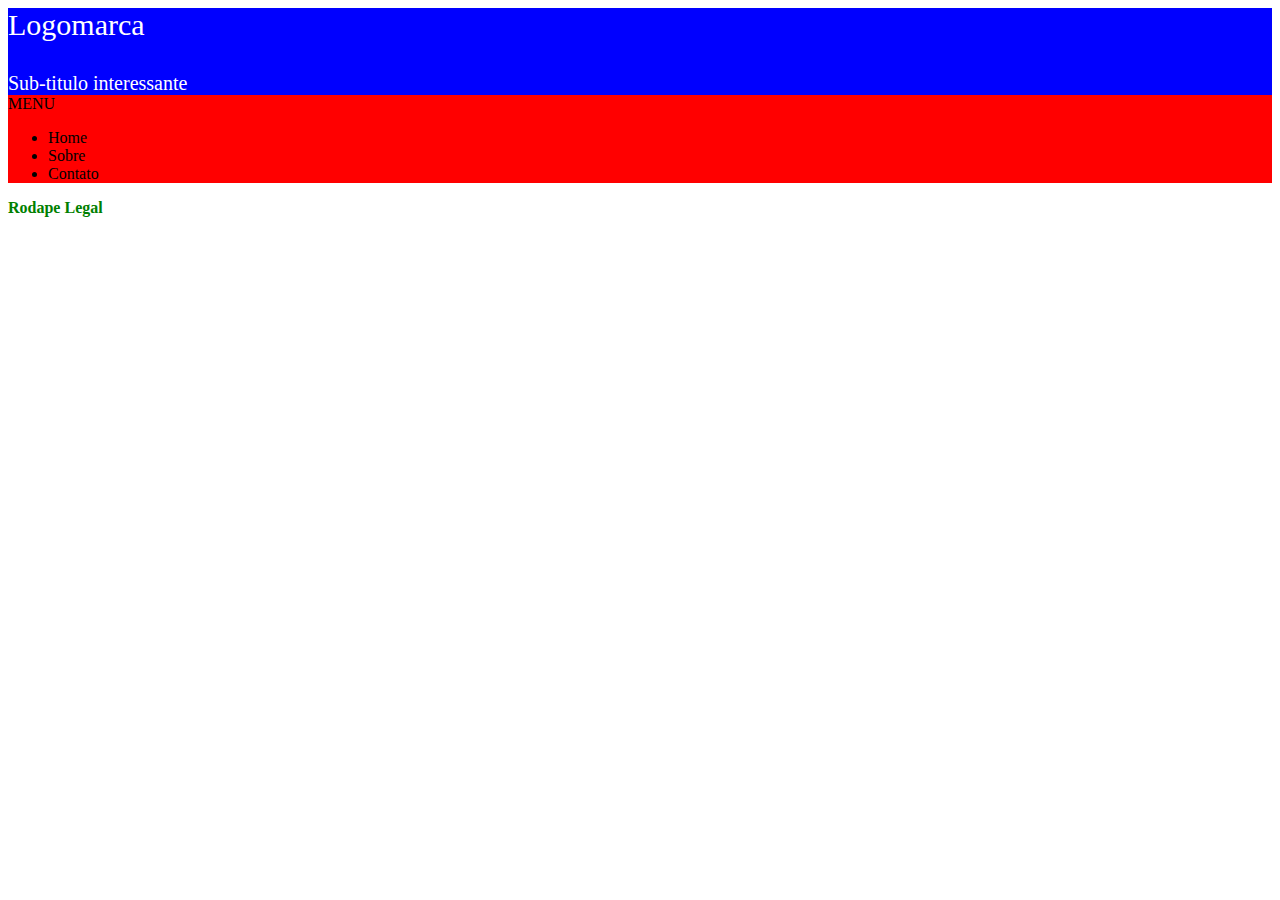
<file: Exercicio 01 - Seletores/index.html>
<html>
	<head>
		<meta charset='utf-8'>
    	<meta http-equiv='X-UA-Compatible' content='IE=edge'>	
		<title>Exercicio 01 - Seletores</title>
		<meta name="author" content="Thalysson Borges">
		<meta name="description" content="Exercício sobre como aplicar seletores">
		<meta name="keywords" content="HTML/CSS">
		<meta name='viewport' content='width=device-width, initial-scale=1'>
		<link rel="stylesheet" type="text/css" href="style.css"/>
	</head>
	<body>

		<div class="header">

			<p>Logomarca</p>

			<span>Sub-titulo interessante</span>

		</div>

		<div>
			<span>MENU</span>

			<ul>
				<li>Home</li>
				<li>Sobre</li>
				<li>Contato</li>
			</ul>
		</div>

		<div>
			<strong>Rodape Legal</strong>
		</div>


	</body>
</html>
</file>
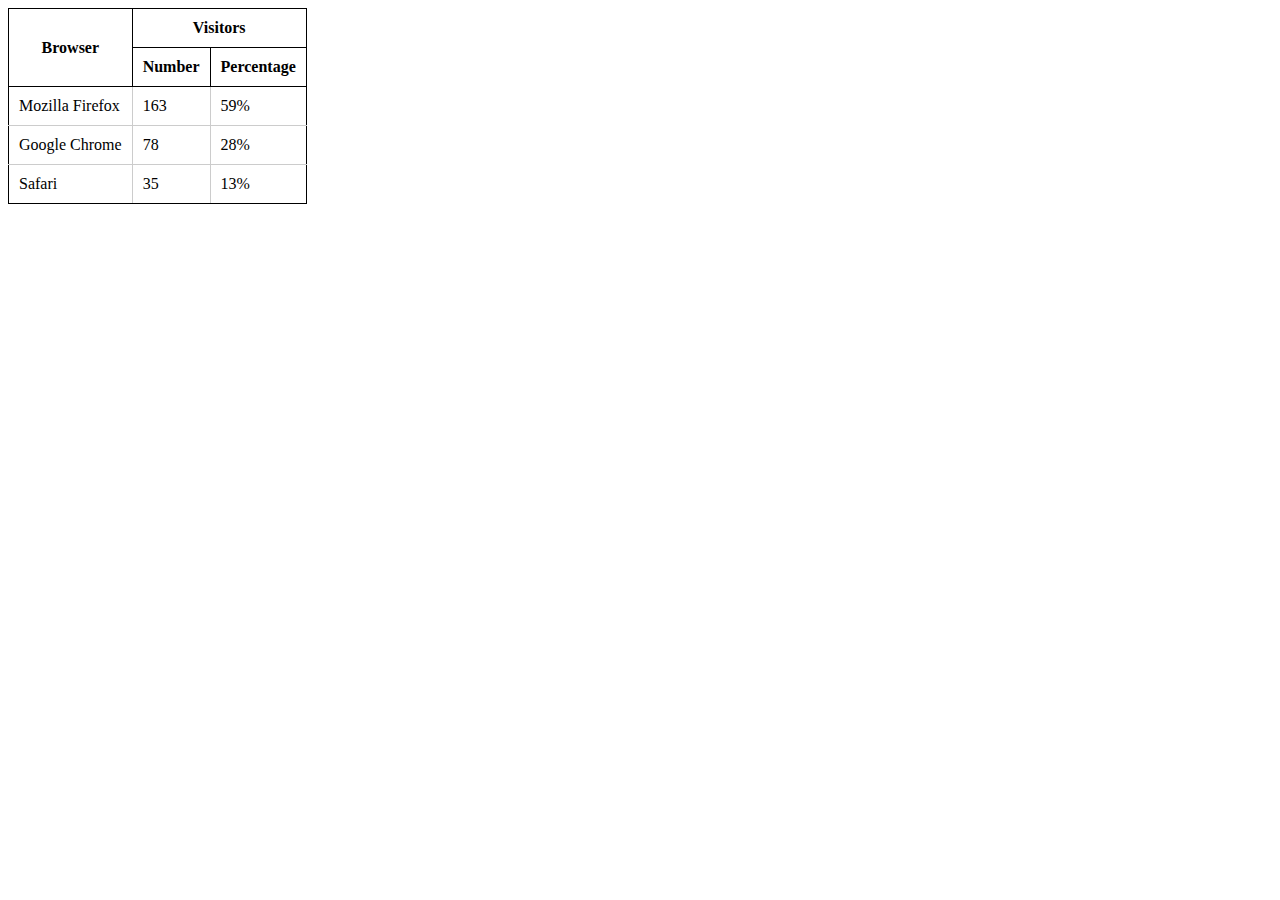
<file: HTML e CSS/Exercicio 02 - Tabela intermediaria/index.html>
<!DOCTYPE html>
<html>
<head>
    <meta charset='utf-8'>
    <meta http-equiv='X-UA-Compatible' content='IE=edge'>	
    <title>Exercicio 02 - Tabela Intermediária</title>
    <meta name="author" content="Thalysson Borges">
    <meta name="description" content="criando uma tabela intermediária como exercício">
    <meta name="keywords" content="HTML/CSS">
    <meta name='viewport' content='width=device-width, initial-scale=1'>
    <link rel='stylesheet' type='text/css' media='screen' href='style.css'>
</head>
<body>
    <!--Exercicio para criar uma tabela intermediária-->
    <table>
        <tr>
            <th rowspan="2">Browser</th>
            <th colspan="2">Visitors</th>
            <tr>
                <th>Number</th>
                <th>Percentage</th>
            </tr>
            <tr>
                <td class="coluna-externa-esquerda">Mozilla Firefox</td>
                <td>163</td>
                <td class="coluna-externa-direita">59%</td>
            </tr>
            <tr>
                <td class="coluna-externa-esquerda">Google Chrome</td>
                <td>78</td>
                <td class="coluna-externa-direita">28%</td>
            </tr>
            <tr>
                <td class="coluna-externa-esquerda coluna-externa-baixo">Safari</td>
                <td class="coluna-externa-baixo">35</td>
                <td class="coluna-externa-direita coluna-externa-baixo">13%</td>
            </tr>
        </tr>
        

    </table>
    
</body>
</html>
</file>
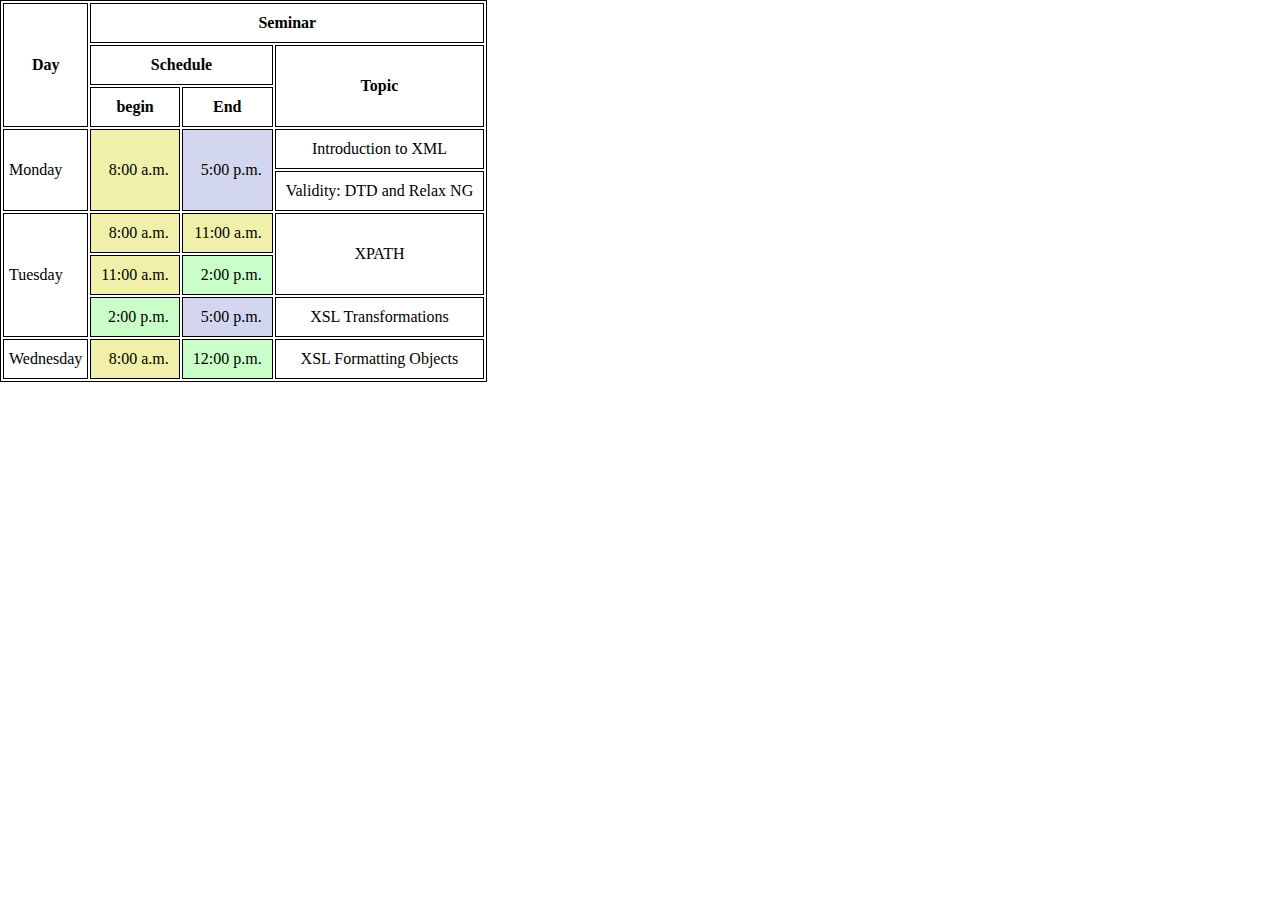
<file: HTML e CSS/Exercicio 03 - Tabela complexa/index.html>
<!DOCTYPE html>
<html>
<head>
    <meta charset='utf-8'>
    <meta http-equiv='X-UA-Compatible' content='IE=edge'>	
    <title>Exercicio 03 - Tabela Complexa</title>
    <meta name="author" content="Thalysson Borges">
    <meta name="description" content="criando uma tabela complexa como exercício">
    <meta name="keywords" content="HTML/CSS">
    <meta name='viewport' content='width=device-width, initial-scale=1'>
    <link rel='stylesheet' type='text/css' media='screen' href='style.css'>
</head>
<body>
    <table>
        <tr>
            <th rowspan="3">Day</th>
            <th colspan="3">Seminar</th>
        </tr>
        <tr>
            <th colspan="2">Schedule</th>
            <th rowspan="2">Topic</th>
        </tr>
        <tr>
            <th>begin</th>
            <th>End</th>
        </tr>
        <!--Monday-->
        <tr>
            <td rowspan="2" class="dias">Monday</td>
            <td rowspan="2" class="horario1-amarelo">8:00 a.m.</td>
            <td rowspan="2" class="horario3-roxo">5:00 p.m.</td>
            <td>Introduction to XML</td>
            <tr>
                <td>Validity: DTD and Relax NG</td>
            </tr>
        </tr>
        <!--Tuesday-->
        <tr>
            <td rowspan="3" class="dias">Tuesday</td>
            <td class="horario1-amarelo">8:00 a.m.</td>
            <td class="horario1-amarelo">11:00 a.m.</td>
            <td rowspan="2">XPATH</td>
            <tr>
                <td class="horario1-amarelo">11:00 a.m.</td>
                <td class="horario2-verde">2:00 p.m.</td>
            </tr>
            <tr>
                <td class="horario2-verde">2:00 p.m.</td>
                <td class="horario3-roxo">5:00 p.m.</td>
                <td rowspan="1">XSL Transformations</td>
            </tr>
        </tr>
        <!--Wednesday-->
        <tr>
            <td class="dias">Wednesday</td>
            <td class="horario1-amarelo">8:00 a.m.</td>
            <td class="horario2-verde">12:00 p.m.</td>
            <td>XSL Formatting Objects</td>
        </tr>
    </table>
</body>
</html>
</file>
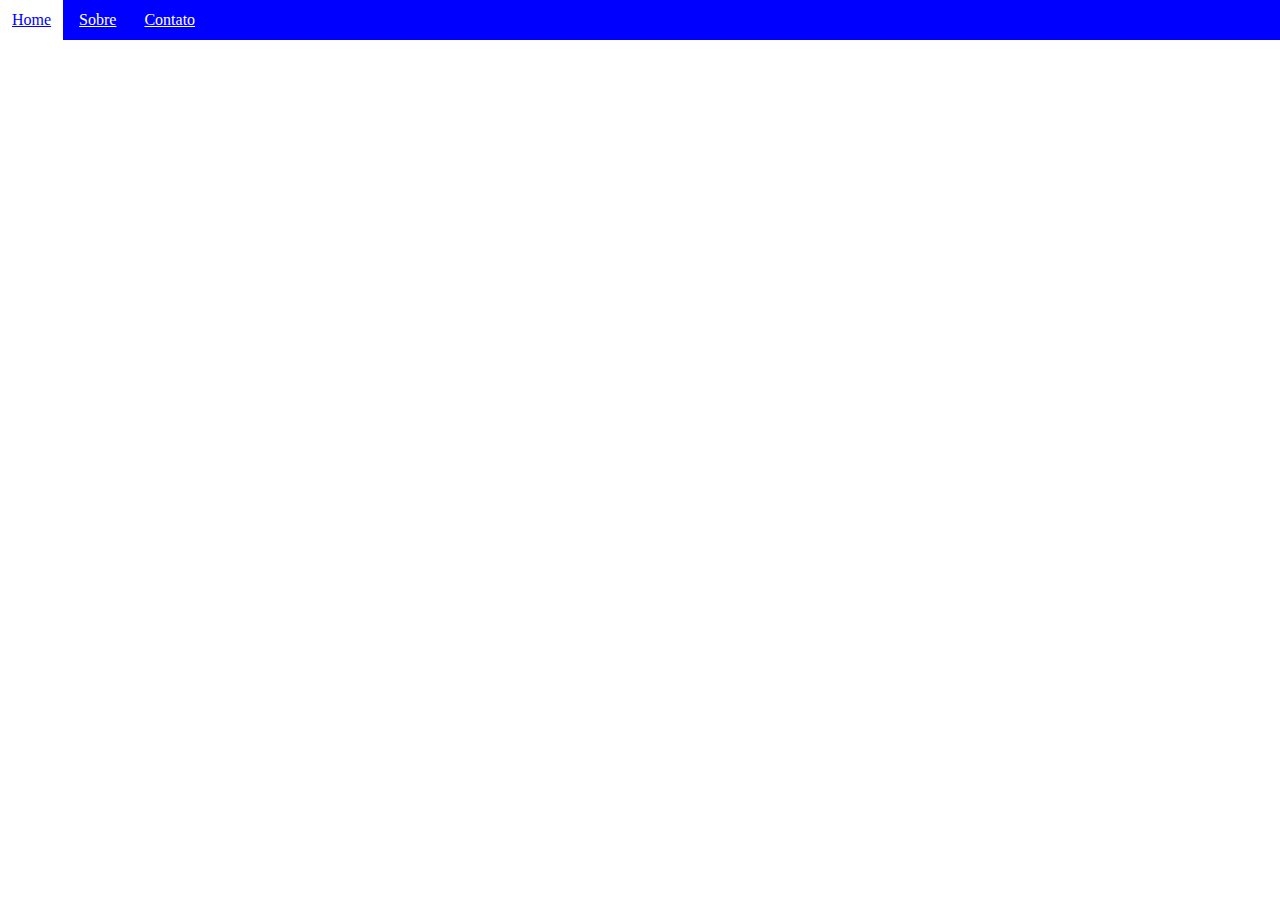
<file: HTML e CSS/Exercicio 04 - Menu simples/index.html>
<!DOCTYPE html>
<html>
<head>
    <meta charset='utf-8'>
    <meta http-equiv='X-UA-Compatible' content='IE=edge'>	
    <title>Exercicio 04 - Menu Simples</title>
    <meta name="author" content="Thalysson Borges">
    <meta name="description" content="criando um menu simples como exercício">
    <meta name="keywords" content="HTML/CSS">
    <meta name='viewport' content='width=device-width, initial-scale=1'>
    <link rel='stylesheet' type='text/css' href='style.css'>
    
</head>
<body>
    <div>
        <a href="#">Home</a>
        <a href="#">Sobre</a>
        <a href="#">Contato</a>
    </div>
        
</body>
</html>
</file>
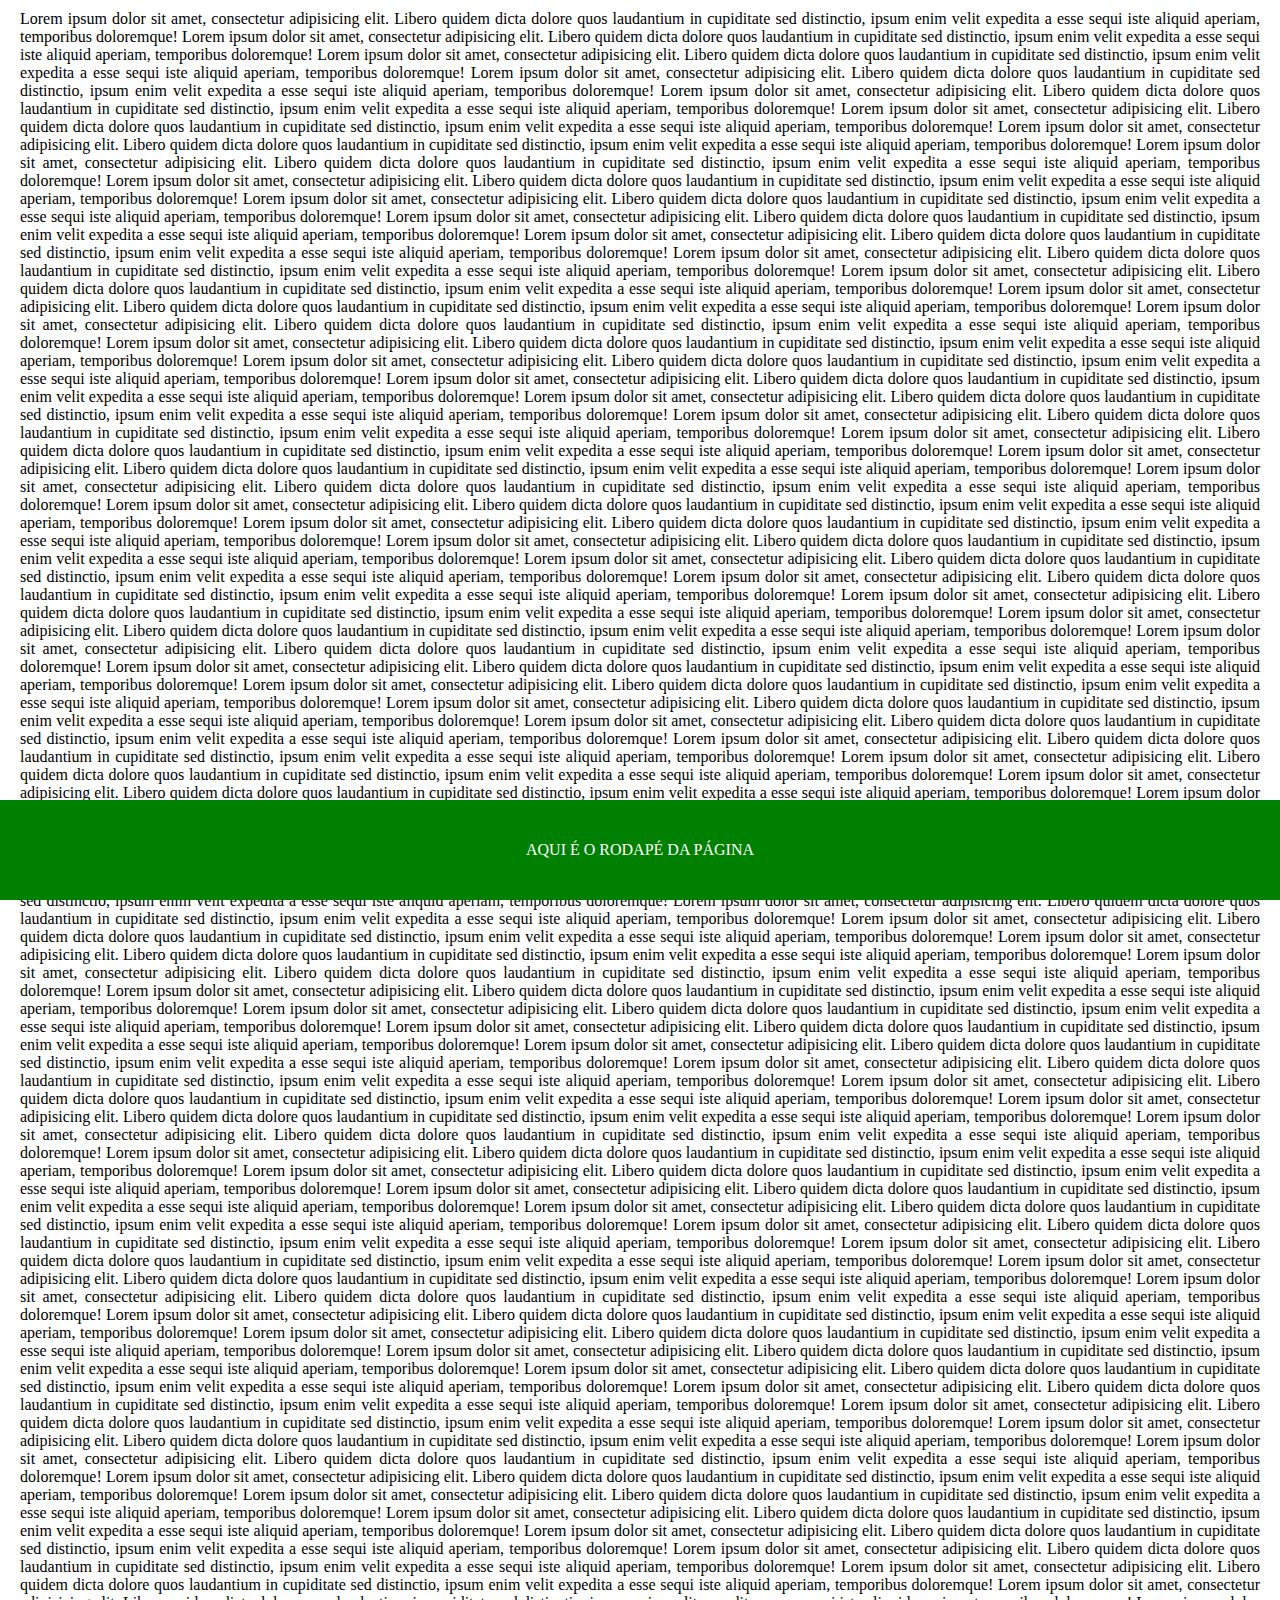
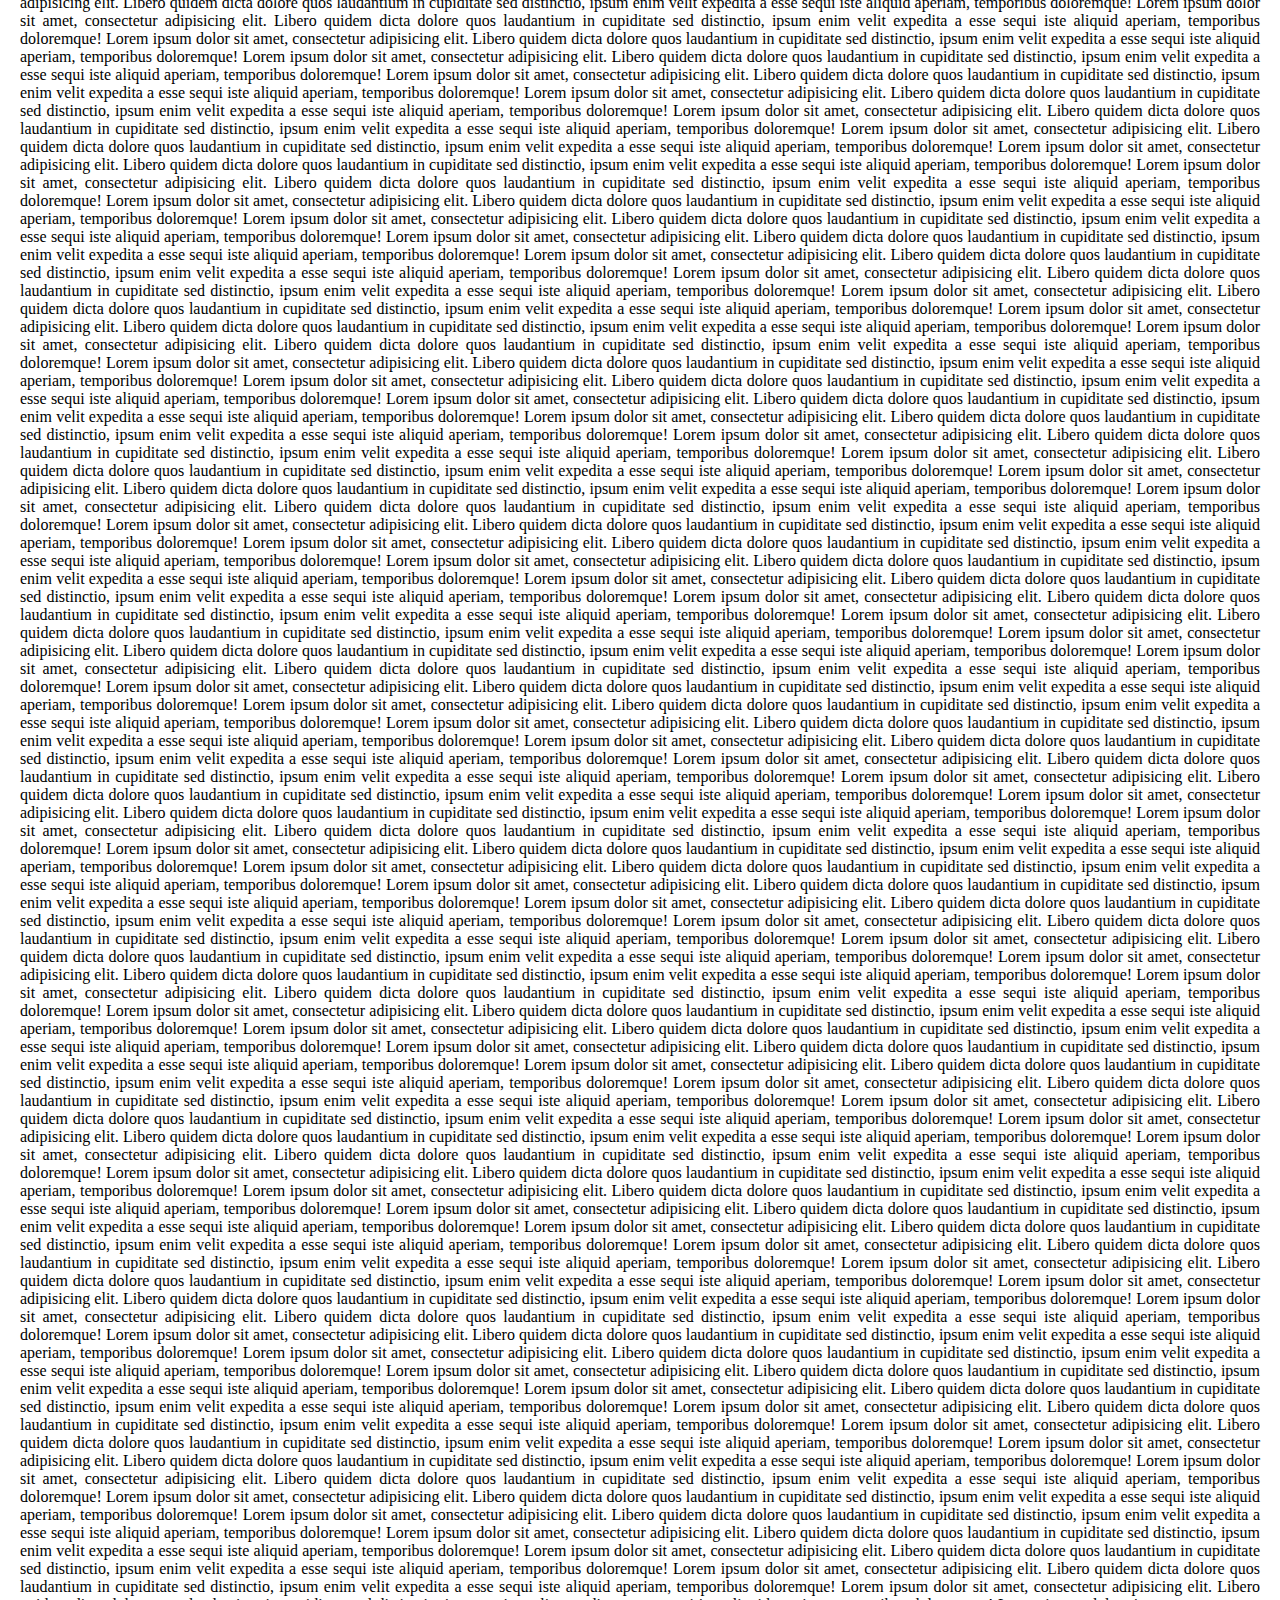
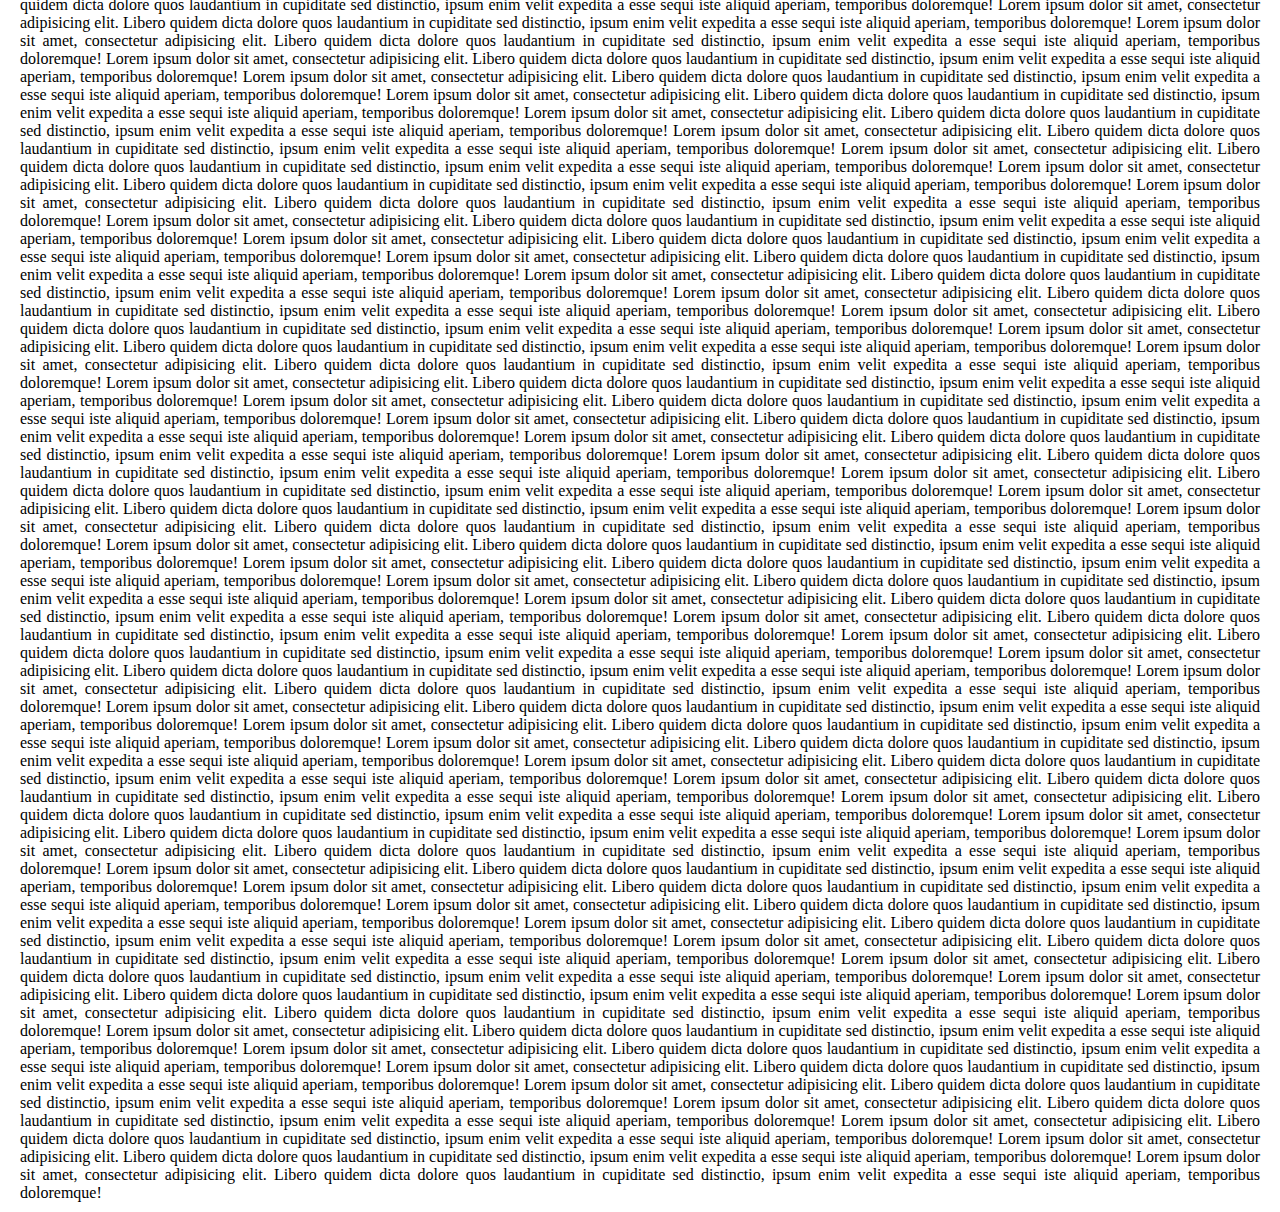
<file: HTML e CSS/Exercicio 05 - Rodapé Fixo/index.html>
<!DOCTYPE html>
<html>
<head>
    <meta charset='utf-8'>
    <meta http-equiv='X-UA-Compatible' content='IE=edge'>	
    <title>Exercicio 06 - Rodapé Fixo</title>
    <meta name="author" content="Thalysson Borges">
    <meta name="description" content="criando um rodapé fixo como exercício">
    <meta name="keywords" content="HTML/CSS">
    <meta name='viewport' content='width=device-width, initial-scale=1'>
    <link rel='stylesheet' type='text/css' media='screen' href='style.css'>
</head>
<body>
    <main>
        <p>
            Lorem ipsum dolor sit amet, consectetur adipisicing elit. Libero quidem dicta dolore quos laudantium in cupiditate sed distinctio, ipsum enim velit expedita a esse sequi iste aliquid aperiam, temporibus doloremque!
            Lorem ipsum dolor sit amet, consectetur adipisicing elit. Libero quidem dicta dolore quos laudantium in cupiditate sed distinctio, ipsum enim velit expedita a esse sequi iste aliquid aperiam, temporibus doloremque!
            Lorem ipsum dolor sit amet, consectetur adipisicing elit. Libero quidem dicta dolore quos laudantium in cupiditate sed distinctio, ipsum enim velit expedita a esse sequi iste aliquid aperiam, temporibus doloremque!
            Lorem ipsum dolor sit amet, consectetur adipisicing elit. Libero quidem dicta dolore quos laudantium in cupiditate sed distinctio, ipsum enim velit expedita a esse sequi iste aliquid aperiam, temporibus doloremque!
            Lorem ipsum dolor sit amet, consectetur adipisicing elit. Libero quidem dicta dolore quos laudantium in cupiditate sed distinctio, ipsum enim velit expedita a esse sequi iste aliquid aperiam, temporibus doloremque!
            Lorem ipsum dolor sit amet, consectetur adipisicing elit. Libero quidem dicta dolore quos laudantium in cupiditate sed distinctio, ipsum enim velit expedita a esse sequi iste aliquid aperiam, temporibus doloremque!
            Lorem ipsum dolor sit amet, consectetur adipisicing elit. Libero quidem dicta dolore quos laudantium in cupiditate sed distinctio, ipsum enim velit expedita a esse sequi iste aliquid aperiam, temporibus doloremque!
            Lorem ipsum dolor sit amet, consectetur adipisicing elit. Libero quidem dicta dolore quos laudantium in cupiditate sed distinctio, ipsum enim velit expedita a esse sequi iste aliquid aperiam, temporibus doloremque!
            Lorem ipsum dolor sit amet, consectetur adipisicing elit. Libero quidem dicta dolore quos laudantium in cupiditate sed distinctio, ipsum enim velit expedita a esse sequi iste aliquid aperiam, temporibus doloremque!
            Lorem ipsum dolor sit amet, consectetur adipisicing elit. Libero quidem dicta dolore quos laudantium in cupiditate sed distinctio, ipsum enim velit expedita a esse sequi iste aliquid aperiam, temporibus doloremque!
            Lorem ipsum dolor sit amet, consectetur adipisicing elit. Libero quidem dicta dolore quos laudantium in cupiditate sed distinctio, ipsum enim velit expedita a esse sequi iste aliquid aperiam, temporibus doloremque!
            Lorem ipsum dolor sit amet, consectetur adipisicing elit. Libero quidem dicta dolore quos laudantium in cupiditate sed distinctio, ipsum enim velit expedita a esse sequi iste aliquid aperiam, temporibus doloremque!
            Lorem ipsum dolor sit amet, consectetur adipisicing elit. Libero quidem dicta dolore quos laudantium in cupiditate sed distinctio, ipsum enim velit expedita a esse sequi iste aliquid aperiam, temporibus doloremque!
            Lorem ipsum dolor sit amet, consectetur adipisicing elit. Libero quidem dicta dolore quos laudantium in cupiditate sed distinctio, ipsum enim velit expedita a esse sequi iste aliquid aperiam, temporibus doloremque!
            Lorem ipsum dolor sit amet, consectetur adipisicing elit. Libero quidem dicta dolore quos laudantium in cupiditate sed distinctio, ipsum enim velit expedita a esse sequi iste aliquid aperiam, temporibus doloremque!
            Lorem ipsum dolor sit amet, consectetur adipisicing elit. Libero quidem dicta dolore quos laudantium in cupiditate sed distinctio, ipsum enim velit expedita a esse sequi iste aliquid aperiam, temporibus doloremque!
            Lorem ipsum dolor sit amet, consectetur adipisicing elit. Libero quidem dicta dolore quos laudantium in cupiditate sed distinctio, ipsum enim velit expedita a esse sequi iste aliquid aperiam, temporibus doloremque!
            Lorem ipsum dolor sit amet, consectetur adipisicing elit. Libero quidem dicta dolore quos laudantium in cupiditate sed distinctio, ipsum enim velit expedita a esse sequi iste aliquid aperiam, temporibus doloremque!
            Lorem ipsum dolor sit amet, consectetur adipisicing elit. Libero quidem dicta dolore quos laudantium in cupiditate sed distinctio, ipsum enim velit expedita a esse sequi iste aliquid aperiam, temporibus doloremque!
            Lorem ipsum dolor sit amet, consectetur adipisicing elit. Libero quidem dicta dolore quos laudantium in cupiditate sed distinctio, ipsum enim velit expedita a esse sequi iste aliquid aperiam, temporibus doloremque!
            Lorem ipsum dolor sit amet, consectetur adipisicing elit. Libero quidem dicta dolore quos laudantium in cupiditate sed distinctio, ipsum enim velit expedita a esse sequi iste aliquid aperiam, temporibus doloremque!
            Lorem ipsum dolor sit amet, consectetur adipisicing elit. Libero quidem dicta dolore quos laudantium in cupiditate sed distinctio, ipsum enim velit expedita a esse sequi iste aliquid aperiam, temporibus doloremque!
            Lorem ipsum dolor sit amet, consectetur adipisicing elit. Libero quidem dicta dolore quos laudantium in cupiditate sed distinctio, ipsum enim velit expedita a esse sequi iste aliquid aperiam, temporibus doloremque!
            Lorem ipsum dolor sit amet, consectetur adipisicing elit. Libero quidem dicta dolore quos laudantium in cupiditate sed distinctio, ipsum enim velit expedita a esse sequi iste aliquid aperiam, temporibus doloremque!
            Lorem ipsum dolor sit amet, consectetur adipisicing elit. Libero quidem dicta dolore quos laudantium in cupiditate sed distinctio, ipsum enim velit expedita a esse sequi iste aliquid aperiam, temporibus doloremque!
            Lorem ipsum dolor sit amet, consectetur adipisicing elit. Libero quidem dicta dolore quos laudantium in cupiditate sed distinctio, ipsum enim velit expedita a esse sequi iste aliquid aperiam, temporibus doloremque!
            Lorem ipsum dolor sit amet, consectetur adipisicing elit. Libero quidem dicta dolore quos laudantium in cupiditate sed distinctio, ipsum enim velit expedita a esse sequi iste aliquid aperiam, temporibus doloremque!
            Lorem ipsum dolor sit amet, consectetur adipisicing elit. Libero quidem dicta dolore quos laudantium in cupiditate sed distinctio, ipsum enim velit expedita a esse sequi iste aliquid aperiam, temporibus doloremque!
            Lorem ipsum dolor sit amet, consectetur adipisicing elit. Libero quidem dicta dolore quos laudantium in cupiditate sed distinctio, ipsum enim velit expedita a esse sequi iste aliquid aperiam, temporibus doloremque!
            Lorem ipsum dolor sit amet, consectetur adipisicing elit. Libero quidem dicta dolore quos laudantium in cupiditate sed distinctio, ipsum enim velit expedita a esse sequi iste aliquid aperiam, temporibus doloremque!
            Lorem ipsum dolor sit amet, consectetur adipisicing elit. Libero quidem dicta dolore quos laudantium in cupiditate sed distinctio, ipsum enim velit expedita a esse sequi iste aliquid aperiam, temporibus doloremque!
            Lorem ipsum dolor sit amet, consectetur adipisicing elit. Libero quidem dicta dolore quos laudantium in cupiditate sed distinctio, ipsum enim velit expedita a esse sequi iste aliquid aperiam, temporibus doloremque!
            Lorem ipsum dolor sit amet, consectetur adipisicing elit. Libero quidem dicta dolore quos laudantium in cupiditate sed distinctio, ipsum enim velit expedita a esse sequi iste aliquid aperiam, temporibus doloremque!
            Lorem ipsum dolor sit amet, consectetur adipisicing elit. Libero quidem dicta dolore quos laudantium in cupiditate sed distinctio, ipsum enim velit expedita a esse sequi iste aliquid aperiam, temporibus doloremque!
            Lorem ipsum dolor sit amet, consectetur adipisicing elit. Libero quidem dicta dolore quos laudantium in cupiditate sed distinctio, ipsum enim velit expedita a esse sequi iste aliquid aperiam, temporibus doloremque!
            Lorem ipsum dolor sit amet, consectetur adipisicing elit. Libero quidem dicta dolore quos laudantium in cupiditate sed distinctio, ipsum enim velit expedita a esse sequi iste aliquid aperiam, temporibus doloremque!
            Lorem ipsum dolor sit amet, consectetur adipisicing elit. Libero quidem dicta dolore quos laudantium in cupiditate sed distinctio, ipsum enim velit expedita a esse sequi iste aliquid aperiam, temporibus doloremque!
            Lorem ipsum dolor sit amet, consectetur adipisicing elit. Libero quidem dicta dolore quos laudantium in cupiditate sed distinctio, ipsum enim velit expedita a esse sequi iste aliquid aperiam, temporibus doloremque!
            Lorem ipsum dolor sit amet, consectetur adipisicing elit. Libero quidem dicta dolore quos laudantium in cupiditate sed distinctio, ipsum enim velit expedita a esse sequi iste aliquid aperiam, temporibus doloremque!
            Lorem ipsum dolor sit amet, consectetur adipisicing elit. Libero quidem dicta dolore quos laudantium in cupiditate sed distinctio, ipsum enim velit expedita a esse sequi iste aliquid aperiam, temporibus doloremque!
            Lorem ipsum dolor sit amet, consectetur adipisicing elit. Libero quidem dicta dolore quos laudantium in cupiditate sed distinctio, ipsum enim velit expedita a esse sequi iste aliquid aperiam, temporibus doloremque!
            Lorem ipsum dolor sit amet, consectetur adipisicing elit. Libero quidem dicta dolore quos laudantium in cupiditate sed distinctio, ipsum enim velit expedita a esse sequi iste aliquid aperiam, temporibus doloremque!
            Lorem ipsum dolor sit amet, consectetur adipisicing elit. Libero quidem dicta dolore quos laudantium in cupiditate sed distinctio, ipsum enim velit expedita a esse sequi iste aliquid aperiam, temporibus doloremque!
            Lorem ipsum dolor sit amet, consectetur adipisicing elit. Libero quidem dicta dolore quos laudantium in cupiditate sed distinctio, ipsum enim velit expedita a esse sequi iste aliquid aperiam, temporibus doloremque!
            Lorem ipsum dolor sit amet, consectetur adipisicing elit. Libero quidem dicta dolore quos laudantium in cupiditate sed distinctio, ipsum enim velit expedita a esse sequi iste aliquid aperiam, temporibus doloremque!
            Lorem ipsum dolor sit amet, consectetur adipisicing elit. Libero quidem dicta dolore quos laudantium in cupiditate sed distinctio, ipsum enim velit expedita a esse sequi iste aliquid aperiam, temporibus doloremque!
            Lorem ipsum dolor sit amet, consectetur adipisicing elit. Libero quidem dicta dolore quos laudantium in cupiditate sed distinctio, ipsum enim velit expedita a esse sequi iste aliquid aperiam, temporibus doloremque!
            Lorem ipsum dolor sit amet, consectetur adipisicing elit. Libero quidem dicta dolore quos laudantium in cupiditate sed distinctio, ipsum enim velit expedita a esse sequi iste aliquid aperiam, temporibus doloremque!
            Lorem ipsum dolor sit amet, consectetur adipisicing elit. Libero quidem dicta dolore quos laudantium in cupiditate sed distinctio, ipsum enim velit expedita a esse sequi iste aliquid aperiam, temporibus doloremque!
            Lorem ipsum dolor sit amet, consectetur adipisicing elit. Libero quidem dicta dolore quos laudantium in cupiditate sed distinctio, ipsum enim velit expedita a esse sequi iste aliquid aperiam, temporibus doloremque!
            Lorem ipsum dolor sit amet, consectetur adipisicing elit. Libero quidem dicta dolore quos laudantium in cupiditate sed distinctio, ipsum enim velit expedita a esse sequi iste aliquid aperiam, temporibus doloremque!
            Lorem ipsum dolor sit amet, consectetur adipisicing elit. Libero quidem dicta dolore quos laudantium in cupiditate sed distinctio, ipsum enim velit expedita a esse sequi iste aliquid aperiam, temporibus doloremque!
            Lorem ipsum dolor sit amet, consectetur adipisicing elit. Libero quidem dicta dolore quos laudantium in cupiditate sed distinctio, ipsum enim velit expedita a esse sequi iste aliquid aperiam, temporibus doloremque!
            Lorem ipsum dolor sit amet, consectetur adipisicing elit. Libero quidem dicta dolore quos laudantium in cupiditate sed distinctio, ipsum enim velit expedita a esse sequi iste aliquid aperiam, temporibus doloremque!
            Lorem ipsum dolor sit amet, consectetur adipisicing elit. Libero quidem dicta dolore quos laudantium in cupiditate sed distinctio, ipsum enim velit expedita a esse sequi iste aliquid aperiam, temporibus doloremque!
            Lorem ipsum dolor sit amet, consectetur adipisicing elit. Libero quidem dicta dolore quos laudantium in cupiditate sed distinctio, ipsum enim velit expedita a esse sequi iste aliquid aperiam, temporibus doloremque!
            Lorem ipsum dolor sit amet, consectetur adipisicing elit. Libero quidem dicta dolore quos laudantium in cupiditate sed distinctio, ipsum enim velit expedita a esse sequi iste aliquid aperiam, temporibus doloremque!
            Lorem ipsum dolor sit amet, consectetur adipisicing elit. Libero quidem dicta dolore quos laudantium in cupiditate sed distinctio, ipsum enim velit expedita a esse sequi iste aliquid aperiam, temporibus doloremque!
            Lorem ipsum dolor sit amet, consectetur adipisicing elit. Libero quidem dicta dolore quos laudantium in cupiditate sed distinctio, ipsum enim velit expedita a esse sequi iste aliquid aperiam, temporibus doloremque!
            Lorem ipsum dolor sit amet, consectetur adipisicing elit. Libero quidem dicta dolore quos laudantium in cupiditate sed distinctio, ipsum enim velit expedita a esse sequi iste aliquid aperiam, temporibus doloremque!
            Lorem ipsum dolor sit amet, consectetur adipisicing elit. Libero quidem dicta dolore quos laudantium in cupiditate sed distinctio, ipsum enim velit expedita a esse sequi iste aliquid aperiam, temporibus doloremque!
            Lorem ipsum dolor sit amet, consectetur adipisicing elit. Libero quidem dicta dolore quos laudantium in cupiditate sed distinctio, ipsum enim velit expedita a esse sequi iste aliquid aperiam, temporibus doloremque!
            Lorem ipsum dolor sit amet, consectetur adipisicing elit. Libero quidem dicta dolore quos laudantium in cupiditate sed distinctio, ipsum enim velit expedita a esse sequi iste aliquid aperiam, temporibus doloremque!
            Lorem ipsum dolor sit amet, consectetur adipisicing elit. Libero quidem dicta dolore quos laudantium in cupiditate sed distinctio, ipsum enim velit expedita a esse sequi iste aliquid aperiam, temporibus doloremque!
            Lorem ipsum dolor sit amet, consectetur adipisicing elit. Libero quidem dicta dolore quos laudantium in cupiditate sed distinctio, ipsum enim velit expedita a esse sequi iste aliquid aperiam, temporibus doloremque!
            Lorem ipsum dolor sit amet, consectetur adipisicing elit. Libero quidem dicta dolore quos laudantium in cupiditate sed distinctio, ipsum enim velit expedita a esse sequi iste aliquid aperiam, temporibus doloremque!
            Lorem ipsum dolor sit amet, consectetur adipisicing elit. Libero quidem dicta dolore quos laudantium in cupiditate sed distinctio, ipsum enim velit expedita a esse sequi iste aliquid aperiam, temporibus doloremque!
            Lorem ipsum dolor sit amet, consectetur adipisicing elit. Libero quidem dicta dolore quos laudantium in cupiditate sed distinctio, ipsum enim velit expedita a esse sequi iste aliquid aperiam, temporibus doloremque!
            Lorem ipsum dolor sit amet, consectetur adipisicing elit. Libero quidem dicta dolore quos laudantium in cupiditate sed distinctio, ipsum enim velit expedita a esse sequi iste aliquid aperiam, temporibus doloremque!
            Lorem ipsum dolor sit amet, consectetur adipisicing elit. Libero quidem dicta dolore quos laudantium in cupiditate sed distinctio, ipsum enim velit expedita a esse sequi iste aliquid aperiam, temporibus doloremque!
            Lorem ipsum dolor sit amet, consectetur adipisicing elit. Libero quidem dicta dolore quos laudantium in cupiditate sed distinctio, ipsum enim velit expedita a esse sequi iste aliquid aperiam, temporibus doloremque!
            Lorem ipsum dolor sit amet, consectetur adipisicing elit. Libero quidem dicta dolore quos laudantium in cupiditate sed distinctio, ipsum enim velit expedita a esse sequi iste aliquid aperiam, temporibus doloremque!
            Lorem ipsum dolor sit amet, consectetur adipisicing elit. Libero quidem dicta dolore quos laudantium in cupiditate sed distinctio, ipsum enim velit expedita a esse sequi iste aliquid aperiam, temporibus doloremque!
            Lorem ipsum dolor sit amet, consectetur adipisicing elit. Libero quidem dicta dolore quos laudantium in cupiditate sed distinctio, ipsum enim velit expedita a esse sequi iste aliquid aperiam, temporibus doloremque!
            Lorem ipsum dolor sit amet, consectetur adipisicing elit. Libero quidem dicta dolore quos laudantium in cupiditate sed distinctio, ipsum enim velit expedita a esse sequi iste aliquid aperiam, temporibus doloremque!
            Lorem ipsum dolor sit amet, consectetur adipisicing elit. Libero quidem dicta dolore quos laudantium in cupiditate sed distinctio, ipsum enim velit expedita a esse sequi iste aliquid aperiam, temporibus doloremque!
            Lorem ipsum dolor sit amet, consectetur adipisicing elit. Libero quidem dicta dolore quos laudantium in cupiditate sed distinctio, ipsum enim velit expedita a esse sequi iste aliquid aperiam, temporibus doloremque!
            Lorem ipsum dolor sit amet, consectetur adipisicing elit. Libero quidem dicta dolore quos laudantium in cupiditate sed distinctio, ipsum enim velit expedita a esse sequi iste aliquid aperiam, temporibus doloremque!
            Lorem ipsum dolor sit amet, consectetur adipisicing elit. Libero quidem dicta dolore quos laudantium in cupiditate sed distinctio, ipsum enim velit expedita a esse sequi iste aliquid aperiam, temporibus doloremque!
            Lorem ipsum dolor sit amet, consectetur adipisicing elit. Libero quidem dicta dolore quos laudantium in cupiditate sed distinctio, ipsum enim velit expedita a esse sequi iste aliquid aperiam, temporibus doloremque!
            Lorem ipsum dolor sit amet, consectetur adipisicing elit. Libero quidem dicta dolore quos laudantium in cupiditate sed distinctio, ipsum enim velit expedita a esse sequi iste aliquid aperiam, temporibus doloremque!
            Lorem ipsum dolor sit amet, consectetur adipisicing elit. Libero quidem dicta dolore quos laudantium in cupiditate sed distinctio, ipsum enim velit expedita a esse sequi iste aliquid aperiam, temporibus doloremque!
            Lorem ipsum dolor sit amet, consectetur adipisicing elit. Libero quidem dicta dolore quos laudantium in cupiditate sed distinctio, ipsum enim velit expedita a esse sequi iste aliquid aperiam, temporibus doloremque!
            Lorem ipsum dolor sit amet, consectetur adipisicing elit. Libero quidem dicta dolore quos laudantium in cupiditate sed distinctio, ipsum enim velit expedita a esse sequi iste aliquid aperiam, temporibus doloremque!
            Lorem ipsum dolor sit amet, consectetur adipisicing elit. Libero quidem dicta dolore quos laudantium in cupiditate sed distinctio, ipsum enim velit expedita a esse sequi iste aliquid aperiam, temporibus doloremque!
            Lorem ipsum dolor sit amet, consectetur adipisicing elit. Libero quidem dicta dolore quos laudantium in cupiditate sed distinctio, ipsum enim velit expedita a esse sequi iste aliquid aperiam, temporibus doloremque!
            Lorem ipsum dolor sit amet, consectetur adipisicing elit. Libero quidem dicta dolore quos laudantium in cupiditate sed distinctio, ipsum enim velit expedita a esse sequi iste aliquid aperiam, temporibus doloremque!
            Lorem ipsum dolor sit amet, consectetur adipisicing elit. Libero quidem dicta dolore quos laudantium in cupiditate sed distinctio, ipsum enim velit expedita a esse sequi iste aliquid aperiam, temporibus doloremque!
            Lorem ipsum dolor sit amet, consectetur adipisicing elit. Libero quidem dicta dolore quos laudantium in cupiditate sed distinctio, ipsum enim velit expedita a esse sequi iste aliquid aperiam, temporibus doloremque!
            Lorem ipsum dolor sit amet, consectetur adipisicing elit. Libero quidem dicta dolore quos laudantium in cupiditate sed distinctio, ipsum enim velit expedita a esse sequi iste aliquid aperiam, temporibus doloremque!
            Lorem ipsum dolor sit amet, consectetur adipisicing elit. Libero quidem dicta dolore quos laudantium in cupiditate sed distinctio, ipsum enim velit expedita a esse sequi iste aliquid aperiam, temporibus doloremque!
            Lorem ipsum dolor sit amet, consectetur adipisicing elit. Libero quidem dicta dolore quos laudantium in cupiditate sed distinctio, ipsum enim velit expedita a esse sequi iste aliquid aperiam, temporibus doloremque!
            Lorem ipsum dolor sit amet, consectetur adipisicing elit. Libero quidem dicta dolore quos laudantium in cupiditate sed distinctio, ipsum enim velit expedita a esse sequi iste aliquid aperiam, temporibus doloremque!
            Lorem ipsum dolor sit amet, consectetur adipisicing elit. Libero quidem dicta dolore quos laudantium in cupiditate sed distinctio, ipsum enim velit expedita a esse sequi iste aliquid aperiam, temporibus doloremque!
            Lorem ipsum dolor sit amet, consectetur adipisicing elit. Libero quidem dicta dolore quos laudantium in cupiditate sed distinctio, ipsum enim velit expedita a esse sequi iste aliquid aperiam, temporibus doloremque!
            Lorem ipsum dolor sit amet, consectetur adipisicing elit. Libero quidem dicta dolore quos laudantium in cupiditate sed distinctio, ipsum enim velit expedita a esse sequi iste aliquid aperiam, temporibus doloremque!
            Lorem ipsum dolor sit amet, consectetur adipisicing elit. Libero quidem dicta dolore quos laudantium in cupiditate sed distinctio, ipsum enim velit expedita a esse sequi iste aliquid aperiam, temporibus doloremque!
            Lorem ipsum dolor sit amet, consectetur adipisicing elit. Libero quidem dicta dolore quos laudantium in cupiditate sed distinctio, ipsum enim velit expedita a esse sequi iste aliquid aperiam, temporibus doloremque!
            Lorem ipsum dolor sit amet, consectetur adipisicing elit. Libero quidem dicta dolore quos laudantium in cupiditate sed distinctio, ipsum enim velit expedita a esse sequi iste aliquid aperiam, temporibus doloremque!
            Lorem ipsum dolor sit amet, consectetur adipisicing elit. Libero quidem dicta dolore quos laudantium in cupiditate sed distinctio, ipsum enim velit expedita a esse sequi iste aliquid aperiam, temporibus doloremque!
            Lorem ipsum dolor sit amet, consectetur adipisicing elit. Libero quidem dicta dolore quos laudantium in cupiditate sed distinctio, ipsum enim velit expedita a esse sequi iste aliquid aperiam, temporibus doloremque!
            Lorem ipsum dolor sit amet, consectetur adipisicing elit. Libero quidem dicta dolore quos laudantium in cupiditate sed distinctio, ipsum enim velit expedita a esse sequi iste aliquid aperiam, temporibus doloremque!
            Lorem ipsum dolor sit amet, consectetur adipisicing elit. Libero quidem dicta dolore quos laudantium in cupiditate sed distinctio, ipsum enim velit expedita a esse sequi iste aliquid aperiam, temporibus doloremque!
            Lorem ipsum dolor sit amet, consectetur adipisicing elit. Libero quidem dicta dolore quos laudantium in cupiditate sed distinctio, ipsum enim velit expedita a esse sequi iste aliquid aperiam, temporibus doloremque!
            Lorem ipsum dolor sit amet, consectetur adipisicing elit. Libero quidem dicta dolore quos laudantium in cupiditate sed distinctio, ipsum enim velit expedita a esse sequi iste aliquid aperiam, temporibus doloremque!
            Lorem ipsum dolor sit amet, consectetur adipisicing elit. Libero quidem dicta dolore quos laudantium in cupiditate sed distinctio, ipsum enim velit expedita a esse sequi iste aliquid aperiam, temporibus doloremque!
            Lorem ipsum dolor sit amet, consectetur adipisicing elit. Libero quidem dicta dolore quos laudantium in cupiditate sed distinctio, ipsum enim velit expedita a esse sequi iste aliquid aperiam, temporibus doloremque!
            Lorem ipsum dolor sit amet, consectetur adipisicing elit. Libero quidem dicta dolore quos laudantium in cupiditate sed distinctio, ipsum enim velit expedita a esse sequi iste aliquid aperiam, temporibus doloremque!
            Lorem ipsum dolor sit amet, consectetur adipisicing elit. Libero quidem dicta dolore quos laudantium in cupiditate sed distinctio, ipsum enim velit expedita a esse sequi iste aliquid aperiam, temporibus doloremque!
            Lorem ipsum dolor sit amet, consectetur adipisicing elit. Libero quidem dicta dolore quos laudantium in cupiditate sed distinctio, ipsum enim velit expedita a esse sequi iste aliquid aperiam, temporibus doloremque!
            Lorem ipsum dolor sit amet, consectetur adipisicing elit. Libero quidem dicta dolore quos laudantium in cupiditate sed distinctio, ipsum enim velit expedita a esse sequi iste aliquid aperiam, temporibus doloremque!
            Lorem ipsum dolor sit amet, consectetur adipisicing elit. Libero quidem dicta dolore quos laudantium in cupiditate sed distinctio, ipsum enim velit expedita a esse sequi iste aliquid aperiam, temporibus doloremque!
            Lorem ipsum dolor sit amet, consectetur adipisicing elit. Libero quidem dicta dolore quos laudantium in cupiditate sed distinctio, ipsum enim velit expedita a esse sequi iste aliquid aperiam, temporibus doloremque!
            Lorem ipsum dolor sit amet, consectetur adipisicing elit. Libero quidem dicta dolore quos laudantium in cupiditate sed distinctio, ipsum enim velit expedita a esse sequi iste aliquid aperiam, temporibus doloremque!
            Lorem ipsum dolor sit amet, consectetur adipisicing elit. Libero quidem dicta dolore quos laudantium in cupiditate sed distinctio, ipsum enim velit expedita a esse sequi iste aliquid aperiam, temporibus doloremque!
            Lorem ipsum dolor sit amet, consectetur adipisicing elit. Libero quidem dicta dolore quos laudantium in cupiditate sed distinctio, ipsum enim velit expedita a esse sequi iste aliquid aperiam, temporibus doloremque!
            Lorem ipsum dolor sit amet, consectetur adipisicing elit. Libero quidem dicta dolore quos laudantium in cupiditate sed distinctio, ipsum enim velit expedita a esse sequi iste aliquid aperiam, temporibus doloremque!
            Lorem ipsum dolor sit amet, consectetur adipisicing elit. Libero quidem dicta dolore quos laudantium in cupiditate sed distinctio, ipsum enim velit expedita a esse sequi iste aliquid aperiam, temporibus doloremque!
            Lorem ipsum dolor sit amet, consectetur adipisicing elit. Libero quidem dicta dolore quos laudantium in cupiditate sed distinctio, ipsum enim velit expedita a esse sequi iste aliquid aperiam, temporibus doloremque!
            Lorem ipsum dolor sit amet, consectetur adipisicing elit. Libero quidem dicta dolore quos laudantium in cupiditate sed distinctio, ipsum enim velit expedita a esse sequi iste aliquid aperiam, temporibus doloremque!
            Lorem ipsum dolor sit amet, consectetur adipisicing elit. Libero quidem dicta dolore quos laudantium in cupiditate sed distinctio, ipsum enim velit expedita a esse sequi iste aliquid aperiam, temporibus doloremque!
            Lorem ipsum dolor sit amet, consectetur adipisicing elit. Libero quidem dicta dolore quos laudantium in cupiditate sed distinctio, ipsum enim velit expedita a esse sequi iste aliquid aperiam, temporibus doloremque!
            Lorem ipsum dolor sit amet, consectetur adipisicing elit. Libero quidem dicta dolore quos laudantium in cupiditate sed distinctio, ipsum enim velit expedita a esse sequi iste aliquid aperiam, temporibus doloremque!
            Lorem ipsum dolor sit amet, consectetur adipisicing elit. Libero quidem dicta dolore quos laudantium in cupiditate sed distinctio, ipsum enim velit expedita a esse sequi iste aliquid aperiam, temporibus doloremque!
            Lorem ipsum dolor sit amet, consectetur adipisicing elit. Libero quidem dicta dolore quos laudantium in cupiditate sed distinctio, ipsum enim velit expedita a esse sequi iste aliquid aperiam, temporibus doloremque!
            Lorem ipsum dolor sit amet, consectetur adipisicing elit. Libero quidem dicta dolore quos laudantium in cupiditate sed distinctio, ipsum enim velit expedita a esse sequi iste aliquid aperiam, temporibus doloremque!
            Lorem ipsum dolor sit amet, consectetur adipisicing elit. Libero quidem dicta dolore quos laudantium in cupiditate sed distinctio, ipsum enim velit expedita a esse sequi iste aliquid aperiam, temporibus doloremque!
            Lorem ipsum dolor sit amet, consectetur adipisicing elit. Libero quidem dicta dolore quos laudantium in cupiditate sed distinctio, ipsum enim velit expedita a esse sequi iste aliquid aperiam, temporibus doloremque!
            Lorem ipsum dolor sit amet, consectetur adipisicing elit. Libero quidem dicta dolore quos laudantium in cupiditate sed distinctio, ipsum enim velit expedita a esse sequi iste aliquid aperiam, temporibus doloremque!
            Lorem ipsum dolor sit amet, consectetur adipisicing elit. Libero quidem dicta dolore quos laudantium in cupiditate sed distinctio, ipsum enim velit expedita a esse sequi iste aliquid aperiam, temporibus doloremque!
            Lorem ipsum dolor sit amet, consectetur adipisicing elit. Libero quidem dicta dolore quos laudantium in cupiditate sed distinctio, ipsum enim velit expedita a esse sequi iste aliquid aperiam, temporibus doloremque!
            Lorem ipsum dolor sit amet, consectetur adipisicing elit. Libero quidem dicta dolore quos laudantium in cupiditate sed distinctio, ipsum enim velit expedita a esse sequi iste aliquid aperiam, temporibus doloremque!
            Lorem ipsum dolor sit amet, consectetur adipisicing elit. Libero quidem dicta dolore quos laudantium in cupiditate sed distinctio, ipsum enim velit expedita a esse sequi iste aliquid aperiam, temporibus doloremque!
            Lorem ipsum dolor sit amet, consectetur adipisicing elit. Libero quidem dicta dolore quos laudantium in cupiditate sed distinctio, ipsum enim velit expedita a esse sequi iste aliquid aperiam, temporibus doloremque!
            Lorem ipsum dolor sit amet, consectetur adipisicing elit. Libero quidem dicta dolore quos laudantium in cupiditate sed distinctio, ipsum enim velit expedita a esse sequi iste aliquid aperiam, temporibus doloremque!
            Lorem ipsum dolor sit amet, consectetur adipisicing elit. Libero quidem dicta dolore quos laudantium in cupiditate sed distinctio, ipsum enim velit expedita a esse sequi iste aliquid aperiam, temporibus doloremque!
            Lorem ipsum dolor sit amet, consectetur adipisicing elit. Libero quidem dicta dolore quos laudantium in cupiditate sed distinctio, ipsum enim velit expedita a esse sequi iste aliquid aperiam, temporibus doloremque!
            Lorem ipsum dolor sit amet, consectetur adipisicing elit. Libero quidem dicta dolore quos laudantium in cupiditate sed distinctio, ipsum enim velit expedita a esse sequi iste aliquid aperiam, temporibus doloremque!
            Lorem ipsum dolor sit amet, consectetur adipisicing elit. Libero quidem dicta dolore quos laudantium in cupiditate sed distinctio, ipsum enim velit expedita a esse sequi iste aliquid aperiam, temporibus doloremque!
            Lorem ipsum dolor sit amet, consectetur adipisicing elit. Libero quidem dicta dolore quos laudantium in cupiditate sed distinctio, ipsum enim velit expedita a esse sequi iste aliquid aperiam, temporibus doloremque!
            Lorem ipsum dolor sit amet, consectetur adipisicing elit. Libero quidem dicta dolore quos laudantium in cupiditate sed distinctio, ipsum enim velit expedita a esse sequi iste aliquid aperiam, temporibus doloremque!
            Lorem ipsum dolor sit amet, consectetur adipisicing elit. Libero quidem dicta dolore quos laudantium in cupiditate sed distinctio, ipsum enim velit expedita a esse sequi iste aliquid aperiam, temporibus doloremque!
            Lorem ipsum dolor sit amet, consectetur adipisicing elit. Libero quidem dicta dolore quos laudantium in cupiditate sed distinctio, ipsum enim velit expedita a esse sequi iste aliquid aperiam, temporibus doloremque!
            Lorem ipsum dolor sit amet, consectetur adipisicing elit. Libero quidem dicta dolore quos laudantium in cupiditate sed distinctio, ipsum enim velit expedita a esse sequi iste aliquid aperiam, temporibus doloremque!
            Lorem ipsum dolor sit amet, consectetur adipisicing elit. Libero quidem dicta dolore quos laudantium in cupiditate sed distinctio, ipsum enim velit expedita a esse sequi iste aliquid aperiam, temporibus doloremque!
            Lorem ipsum dolor sit amet, consectetur adipisicing elit. Libero quidem dicta dolore quos laudantium in cupiditate sed distinctio, ipsum enim velit expedita a esse sequi iste aliquid aperiam, temporibus doloremque!
            Lorem ipsum dolor sit amet, consectetur adipisicing elit. Libero quidem dicta dolore quos laudantium in cupiditate sed distinctio, ipsum enim velit expedita a esse sequi iste aliquid aperiam, temporibus doloremque!
            Lorem ipsum dolor sit amet, consectetur adipisicing elit. Libero quidem dicta dolore quos laudantium in cupiditate sed distinctio, ipsum enim velit expedita a esse sequi iste aliquid aperiam, temporibus doloremque!
            Lorem ipsum dolor sit amet, consectetur adipisicing elit. Libero quidem dicta dolore quos laudantium in cupiditate sed distinctio, ipsum enim velit expedita a esse sequi iste aliquid aperiam, temporibus doloremque!
            Lorem ipsum dolor sit amet, consectetur adipisicing elit. Libero quidem dicta dolore quos laudantium in cupiditate sed distinctio, ipsum enim velit expedita a esse sequi iste aliquid aperiam, temporibus doloremque!
            Lorem ipsum dolor sit amet, consectetur adipisicing elit. Libero quidem dicta dolore quos laudantium in cupiditate sed distinctio, ipsum enim velit expedita a esse sequi iste aliquid aperiam, temporibus doloremque!
            Lorem ipsum dolor sit amet, consectetur adipisicing elit. Libero quidem dicta dolore quos laudantium in cupiditate sed distinctio, ipsum enim velit expedita a esse sequi iste aliquid aperiam, temporibus doloremque!
            Lorem ipsum dolor sit amet, consectetur adipisicing elit. Libero quidem dicta dolore quos laudantium in cupiditate sed distinctio, ipsum enim velit expedita a esse sequi iste aliquid aperiam, temporibus doloremque!
            Lorem ipsum dolor sit amet, consectetur adipisicing elit. Libero quidem dicta dolore quos laudantium in cupiditate sed distinctio, ipsum enim velit expedita a esse sequi iste aliquid aperiam, temporibus doloremque!
            Lorem ipsum dolor sit amet, consectetur adipisicing elit. Libero quidem dicta dolore quos laudantium in cupiditate sed distinctio, ipsum enim velit expedita a esse sequi iste aliquid aperiam, temporibus doloremque!
            Lorem ipsum dolor sit amet, consectetur adipisicing elit. Libero quidem dicta dolore quos laudantium in cupiditate sed distinctio, ipsum enim velit expedita a esse sequi iste aliquid aperiam, temporibus doloremque!
            Lorem ipsum dolor sit amet, consectetur adipisicing elit. Libero quidem dicta dolore quos laudantium in cupiditate sed distinctio, ipsum enim velit expedita a esse sequi iste aliquid aperiam, temporibus doloremque!
            Lorem ipsum dolor sit amet, consectetur adipisicing elit. Libero quidem dicta dolore quos laudantium in cupiditate sed distinctio, ipsum enim velit expedita a esse sequi iste aliquid aperiam, temporibus doloremque!
            Lorem ipsum dolor sit amet, consectetur adipisicing elit. Libero quidem dicta dolore quos laudantium in cupiditate sed distinctio, ipsum enim velit expedita a esse sequi iste aliquid aperiam, temporibus doloremque!
            Lorem ipsum dolor sit amet, consectetur adipisicing elit. Libero quidem dicta dolore quos laudantium in cupiditate sed distinctio, ipsum enim velit expedita a esse sequi iste aliquid aperiam, temporibus doloremque!
            Lorem ipsum dolor sit amet, consectetur adipisicing elit. Libero quidem dicta dolore quos laudantium in cupiditate sed distinctio, ipsum enim velit expedita a esse sequi iste aliquid aperiam, temporibus doloremque!
            Lorem ipsum dolor sit amet, consectetur adipisicing elit. Libero quidem dicta dolore quos laudantium in cupiditate sed distinctio, ipsum enim velit expedita a esse sequi iste aliquid aperiam, temporibus doloremque!
            Lorem ipsum dolor sit amet, consectetur adipisicing elit. Libero quidem dicta dolore quos laudantium in cupiditate sed distinctio, ipsum enim velit expedita a esse sequi iste aliquid aperiam, temporibus doloremque!
            Lorem ipsum dolor sit amet, consectetur adipisicing elit. Libero quidem dicta dolore quos laudantium in cupiditate sed distinctio, ipsum enim velit expedita a esse sequi iste aliquid aperiam, temporibus doloremque!
            Lorem ipsum dolor sit amet, consectetur adipisicing elit. Libero quidem dicta dolore quos laudantium in cupiditate sed distinctio, ipsum enim velit expedita a esse sequi iste aliquid aperiam, temporibus doloremque!
            Lorem ipsum dolor sit amet, consectetur adipisicing elit. Libero quidem dicta dolore quos laudantium in cupiditate sed distinctio, ipsum enim velit expedita a esse sequi iste aliquid aperiam, temporibus doloremque!
            Lorem ipsum dolor sit amet, consectetur adipisicing elit. Libero quidem dicta dolore quos laudantium in cupiditate sed distinctio, ipsum enim velit expedita a esse sequi iste aliquid aperiam, temporibus doloremque!
            Lorem ipsum dolor sit amet, consectetur adipisicing elit. Libero quidem dicta dolore quos laudantium in cupiditate sed distinctio, ipsum enim velit expedita a esse sequi iste aliquid aperiam, temporibus doloremque!
            Lorem ipsum dolor sit amet, consectetur adipisicing elit. Libero quidem dicta dolore quos laudantium in cupiditate sed distinctio, ipsum enim velit expedita a esse sequi iste aliquid aperiam, temporibus doloremque!
            Lorem ipsum dolor sit amet, consectetur adipisicing elit. Libero quidem dicta dolore quos laudantium in cupiditate sed distinctio, ipsum enim velit expedita a esse sequi iste aliquid aperiam, temporibus doloremque!
            Lorem ipsum dolor sit amet, consectetur adipisicing elit. Libero quidem dicta dolore quos laudantium in cupiditate sed distinctio, ipsum enim velit expedita a esse sequi iste aliquid aperiam, temporibus doloremque!
            Lorem ipsum dolor sit amet, consectetur adipisicing elit. Libero quidem dicta dolore quos laudantium in cupiditate sed distinctio, ipsum enim velit expedita a esse sequi iste aliquid aperiam, temporibus doloremque!
            Lorem ipsum dolor sit amet, consectetur adipisicing elit. Libero quidem dicta dolore quos laudantium in cupiditate sed distinctio, ipsum enim velit expedita a esse sequi iste aliquid aperiam, temporibus doloremque!
            Lorem ipsum dolor sit amet, consectetur adipisicing elit. Libero quidem dicta dolore quos laudantium in cupiditate sed distinctio, ipsum enim velit expedita a esse sequi iste aliquid aperiam, temporibus doloremque!
            Lorem ipsum dolor sit amet, consectetur adipisicing elit. Libero quidem dicta dolore quos laudantium in cupiditate sed distinctio, ipsum enim velit expedita a esse sequi iste aliquid aperiam, temporibus doloremque!
            Lorem ipsum dolor sit amet, consectetur adipisicing elit. Libero quidem dicta dolore quos laudantium in cupiditate sed distinctio, ipsum enim velit expedita a esse sequi iste aliquid aperiam, temporibus doloremque!
            Lorem ipsum dolor sit amet, consectetur adipisicing elit. Libero quidem dicta dolore quos laudantium in cupiditate sed distinctio, ipsum enim velit expedita a esse sequi iste aliquid aperiam, temporibus doloremque!
            Lorem ipsum dolor sit amet, consectetur adipisicing elit. Libero quidem dicta dolore quos laudantium in cupiditate sed distinctio, ipsum enim velit expedita a esse sequi iste aliquid aperiam, temporibus doloremque!
            Lorem ipsum dolor sit amet, consectetur adipisicing elit. Libero quidem dicta dolore quos laudantium in cupiditate sed distinctio, ipsum enim velit expedita a esse sequi iste aliquid aperiam, temporibus doloremque!
            Lorem ipsum dolor sit amet, consectetur adipisicing elit. Libero quidem dicta dolore quos laudantium in cupiditate sed distinctio, ipsum enim velit expedita a esse sequi iste aliquid aperiam, temporibus doloremque!
            Lorem ipsum dolor sit amet, consectetur adipisicing elit. Libero quidem dicta dolore quos laudantium in cupiditate sed distinctio, ipsum enim velit expedita a esse sequi iste aliquid aperiam, temporibus doloremque!
            Lorem ipsum dolor sit amet, consectetur adipisicing elit. Libero quidem dicta dolore quos laudantium in cupiditate sed distinctio, ipsum enim velit expedita a esse sequi iste aliquid aperiam, temporibus doloremque!
            Lorem ipsum dolor sit amet, consectetur adipisicing elit. Libero quidem dicta dolore quos laudantium in cupiditate sed distinctio, ipsum enim velit expedita a esse sequi iste aliquid aperiam, temporibus doloremque!
            Lorem ipsum dolor sit amet, consectetur adipisicing elit. Libero quidem dicta dolore quos laudantium in cupiditate sed distinctio, ipsum enim velit expedita a esse sequi iste aliquid aperiam, temporibus doloremque!
            Lorem ipsum dolor sit amet, consectetur adipisicing elit. Libero quidem dicta dolore quos laudantium in cupiditate sed distinctio, ipsum enim velit expedita a esse sequi iste aliquid aperiam, temporibus doloremque!
            Lorem ipsum dolor sit amet, consectetur adipisicing elit. Libero quidem dicta dolore quos laudantium in cupiditate sed distinctio, ipsum enim velit expedita a esse sequi iste aliquid aperiam, temporibus doloremque!
            Lorem ipsum dolor sit amet, consectetur adipisicing elit. Libero quidem dicta dolore quos laudantium in cupiditate sed distinctio, ipsum enim velit expedita a esse sequi iste aliquid aperiam, temporibus doloremque!
            Lorem ipsum dolor sit amet, consectetur adipisicing elit. Libero quidem dicta dolore quos laudantium in cupiditate sed distinctio, ipsum enim velit expedita a esse sequi iste aliquid aperiam, temporibus doloremque!
            Lorem ipsum dolor sit amet, consectetur adipisicing elit. Libero quidem dicta dolore quos laudantium in cupiditate sed distinctio, ipsum enim velit expedita a esse sequi iste aliquid aperiam, temporibus doloremque!
            Lorem ipsum dolor sit amet, consectetur adipisicing elit. Libero quidem dicta dolore quos laudantium in cupiditate sed distinctio, ipsum enim velit expedita a esse sequi iste aliquid aperiam, temporibus doloremque!
            Lorem ipsum dolor sit amet, consectetur adipisicing elit. Libero quidem dicta dolore quos laudantium in cupiditate sed distinctio, ipsum enim velit expedita a esse sequi iste aliquid aperiam, temporibus doloremque!
            Lorem ipsum dolor sit amet, consectetur adipisicing elit. Libero quidem dicta dolore quos laudantium in cupiditate sed distinctio, ipsum enim velit expedita a esse sequi iste aliquid aperiam, temporibus doloremque!
            Lorem ipsum dolor sit amet, consectetur adipisicing elit. Libero quidem dicta dolore quos laudantium in cupiditate sed distinctio, ipsum enim velit expedita a esse sequi iste aliquid aperiam, temporibus doloremque!
            Lorem ipsum dolor sit amet, consectetur adipisicing elit. Libero quidem dicta dolore quos laudantium in cupiditate sed distinctio, ipsum enim velit expedita a esse sequi iste aliquid aperiam, temporibus doloremque!
            Lorem ipsum dolor sit amet, consectetur adipisicing elit. Libero quidem dicta dolore quos laudantium in cupiditate sed distinctio, ipsum enim velit expedita a esse sequi iste aliquid aperiam, temporibus doloremque!
            Lorem ipsum dolor sit amet, consectetur adipisicing elit. Libero quidem dicta dolore quos laudantium in cupiditate sed distinctio, ipsum enim velit expedita a esse sequi iste aliquid aperiam, temporibus doloremque!
            Lorem ipsum dolor sit amet, consectetur adipisicing elit. Libero quidem dicta dolore quos laudantium in cupiditate sed distinctio, ipsum enim velit expedita a esse sequi iste aliquid aperiam, temporibus doloremque!
            Lorem ipsum dolor sit amet, consectetur adipisicing elit. Libero quidem dicta dolore quos laudantium in cupiditate sed distinctio, ipsum enim velit expedita a esse sequi iste aliquid aperiam, temporibus doloremque!
            Lorem ipsum dolor sit amet, consectetur adipisicing elit. Libero quidem dicta dolore quos laudantium in cupiditate sed distinctio, ipsum enim velit expedita a esse sequi iste aliquid aperiam, temporibus doloremque!
            Lorem ipsum dolor sit amet, consectetur adipisicing elit. Libero quidem dicta dolore quos laudantium in cupiditate sed distinctio, ipsum enim velit expedita a esse sequi iste aliquid aperiam, temporibus doloremque!
            Lorem ipsum dolor sit amet, consectetur adipisicing elit. Libero quidem dicta dolore quos laudantium in cupiditate sed distinctio, ipsum enim velit expedita a esse sequi iste aliquid aperiam, temporibus doloremque!
            Lorem ipsum dolor sit amet, consectetur adipisicing elit. Libero quidem dicta dolore quos laudantium in cupiditate sed distinctio, ipsum enim velit expedita a esse sequi iste aliquid aperiam, temporibus doloremque!
            Lorem ipsum dolor sit amet, consectetur adipisicing elit. Libero quidem dicta dolore quos laudantium in cupiditate sed distinctio, ipsum enim velit expedita a esse sequi iste aliquid aperiam, temporibus doloremque!
            Lorem ipsum dolor sit amet, consectetur adipisicing elit. Libero quidem dicta dolore quos laudantium in cupiditate sed distinctio, ipsum enim velit expedita a esse sequi iste aliquid aperiam, temporibus doloremque!
            Lorem ipsum dolor sit amet, consectetur adipisicing elit. Libero quidem dicta dolore quos laudantium in cupiditate sed distinctio, ipsum enim velit expedita a esse sequi iste aliquid aperiam, temporibus doloremque!
            Lorem ipsum dolor sit amet, consectetur adipisicing elit. Libero quidem dicta dolore quos laudantium in cupiditate sed distinctio, ipsum enim velit expedita a esse sequi iste aliquid aperiam, temporibus doloremque!
            Lorem ipsum dolor sit amet, consectetur adipisicing elit. Libero quidem dicta dolore quos laudantium in cupiditate sed distinctio, ipsum enim velit expedita a esse sequi iste aliquid aperiam, temporibus doloremque!
            Lorem ipsum dolor sit amet, consectetur adipisicing elit. Libero quidem dicta dolore quos laudantium in cupiditate sed distinctio, ipsum enim velit expedita a esse sequi iste aliquid aperiam, temporibus doloremque!
            Lorem ipsum dolor sit amet, consectetur adipisicing elit. Libero quidem dicta dolore quos laudantium in cupiditate sed distinctio, ipsum enim velit expedita a esse sequi iste aliquid aperiam, temporibus doloremque!
            Lorem ipsum dolor sit amet, consectetur adipisicing elit. Libero quidem dicta dolore quos laudantium in cupiditate sed distinctio, ipsum enim velit expedita a esse sequi iste aliquid aperiam, temporibus doloremque!
            Lorem ipsum dolor sit amet, consectetur adipisicing elit. Libero quidem dicta dolore quos laudantium in cupiditate sed distinctio, ipsum enim velit expedita a esse sequi iste aliquid aperiam, temporibus doloremque!
            Lorem ipsum dolor sit amet, consectetur adipisicing elit. Libero quidem dicta dolore quos laudantium in cupiditate sed distinctio, ipsum enim velit expedita a esse sequi iste aliquid aperiam, temporibus doloremque!
            Lorem ipsum dolor sit amet, consectetur adipisicing elit. Libero quidem dicta dolore quos laudantium in cupiditate sed distinctio, ipsum enim velit expedita a esse sequi iste aliquid aperiam, temporibus doloremque!
            Lorem ipsum dolor sit amet, consectetur adipisicing elit. Libero quidem dicta dolore quos laudantium in cupiditate sed distinctio, ipsum enim velit expedita a esse sequi iste aliquid aperiam, temporibus doloremque!
            Lorem ipsum dolor sit amet, consectetur adipisicing elit. Libero quidem dicta dolore quos laudantium in cupiditate sed distinctio, ipsum enim velit expedita a esse sequi iste aliquid aperiam, temporibus doloremque!
            Lorem ipsum dolor sit amet, consectetur adipisicing elit. Libero quidem dicta dolore quos laudantium in cupiditate sed distinctio, ipsum enim velit expedita a esse sequi iste aliquid aperiam, temporibus doloremque!
            
           
            
        </p>
    </main>
    <footer>
        AQUI É O RODAPÉ DA PÁGINA
    </footer>
    
</body>
</html>
</file>
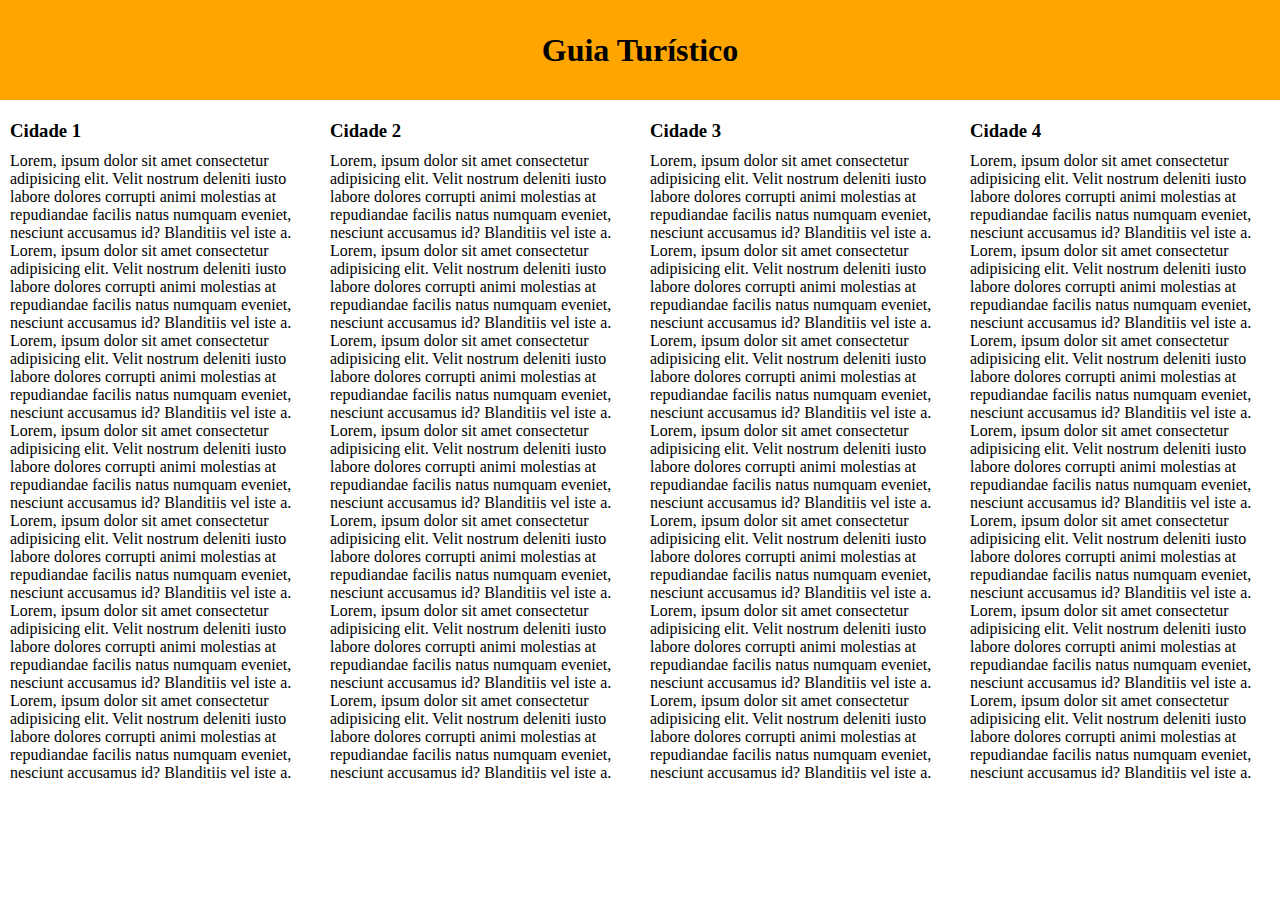
<file: HTML e CSS/Exercicio 08 - Principio Design Responsivo/index.html>
<!DOCTYPE html>
<html>
<head>
    <meta charset='utf-8'>
    <meta http-equiv='X-UA-Compatible' content='IE=edge'>
    <title>Exercicio 08 - Principio Design Responsivo</title>
    <meta name='viewport' content='width=device-width, initial-scale=1'>
    <link rel='stylesheet' type='text/css' media='screen' href='style.css'>
</head>
<body>
    <header>
        <h1>Guia Turístico</h1>
    </header>
    <main>
        <div class="cidade">
            <h3>Cidade 1</h3>
                <p>Lorem, ipsum dolor sit amet consectetur adipisicing elit. Velit nostrum deleniti iusto labore dolores corrupti animi molestias at repudiandae facilis natus numquam eveniet, nesciunt accusamus id? Blanditiis vel iste a.
                    Lorem, ipsum dolor sit amet consectetur adipisicing elit. Velit nostrum deleniti iusto labore dolores corrupti animi molestias at repudiandae facilis natus numquam eveniet, nesciunt accusamus id? Blanditiis vel iste a.
                    Lorem, ipsum dolor sit amet consectetur adipisicing elit. Velit nostrum deleniti iusto labore dolores corrupti animi molestias at repudiandae facilis natus numquam eveniet, nesciunt accusamus id? Blanditiis vel iste a.
                    Lorem, ipsum dolor sit amet consectetur adipisicing elit. Velit nostrum deleniti iusto labore dolores corrupti animi molestias at repudiandae facilis natus numquam eveniet, nesciunt accusamus id? Blanditiis vel iste a.
                    Lorem, ipsum dolor sit amet consectetur adipisicing elit. Velit nostrum deleniti iusto labore dolores corrupti animi molestias at repudiandae facilis natus numquam eveniet, nesciunt accusamus id? Blanditiis vel iste a.
                    Lorem, ipsum dolor sit amet consectetur adipisicing elit. Velit nostrum deleniti iusto labore dolores corrupti animi molestias at repudiandae facilis natus numquam eveniet, nesciunt accusamus id? Blanditiis vel iste a.
                    Lorem, ipsum dolor sit amet consectetur adipisicing elit. Velit nostrum deleniti iusto labore dolores corrupti animi molestias at repudiandae facilis natus numquam eveniet, nesciunt accusamus id? Blanditiis vel iste a.
                </p>
        </div>
        <div class="cidade">
            <h3>Cidade 2</h3>
                <p>Lorem, ipsum dolor sit amet consectetur adipisicing elit. Velit nostrum deleniti iusto labore dolores corrupti animi molestias at repudiandae facilis natus numquam eveniet, nesciunt accusamus id? Blanditiis vel iste a.
                    Lorem, ipsum dolor sit amet consectetur adipisicing elit. Velit nostrum deleniti iusto labore dolores corrupti animi molestias at repudiandae facilis natus numquam eveniet, nesciunt accusamus id? Blanditiis vel iste a.
                    Lorem, ipsum dolor sit amet consectetur adipisicing elit. Velit nostrum deleniti iusto labore dolores corrupti animi molestias at repudiandae facilis natus numquam eveniet, nesciunt accusamus id? Blanditiis vel iste a.
                    Lorem, ipsum dolor sit amet consectetur adipisicing elit. Velit nostrum deleniti iusto labore dolores corrupti animi molestias at repudiandae facilis natus numquam eveniet, nesciunt accusamus id? Blanditiis vel iste a.
                    Lorem, ipsum dolor sit amet consectetur adipisicing elit. Velit nostrum deleniti iusto labore dolores corrupti animi molestias at repudiandae facilis natus numquam eveniet, nesciunt accusamus id? Blanditiis vel iste a.
                    Lorem, ipsum dolor sit amet consectetur adipisicing elit. Velit nostrum deleniti iusto labore dolores corrupti animi molestias at repudiandae facilis natus numquam eveniet, nesciunt accusamus id? Blanditiis vel iste a.
                    Lorem, ipsum dolor sit amet consectetur adipisicing elit. Velit nostrum deleniti iusto labore dolores corrupti animi molestias at repudiandae facilis natus numquam eveniet, nesciunt accusamus id? Blanditiis vel iste a.
                </p>
        </div>
        <div class="cidade">
            <h3>Cidade 3</h3>
                <p>Lorem, ipsum dolor sit amet consectetur adipisicing elit. Velit nostrum deleniti iusto labore dolores corrupti animi molestias at repudiandae facilis natus numquam eveniet, nesciunt accusamus id? Blanditiis vel iste a.
                    Lorem, ipsum dolor sit amet consectetur adipisicing elit. Velit nostrum deleniti iusto labore dolores corrupti animi molestias at repudiandae facilis natus numquam eveniet, nesciunt accusamus id? Blanditiis vel iste a.
                    Lorem, ipsum dolor sit amet consectetur adipisicing elit. Velit nostrum deleniti iusto labore dolores corrupti animi molestias at repudiandae facilis natus numquam eveniet, nesciunt accusamus id? Blanditiis vel iste a.
                    Lorem, ipsum dolor sit amet consectetur adipisicing elit. Velit nostrum deleniti iusto labore dolores corrupti animi molestias at repudiandae facilis natus numquam eveniet, nesciunt accusamus id? Blanditiis vel iste a.
                    Lorem, ipsum dolor sit amet consectetur adipisicing elit. Velit nostrum deleniti iusto labore dolores corrupti animi molestias at repudiandae facilis natus numquam eveniet, nesciunt accusamus id? Blanditiis vel iste a.
                    Lorem, ipsum dolor sit amet consectetur adipisicing elit. Velit nostrum deleniti iusto labore dolores corrupti animi molestias at repudiandae facilis natus numquam eveniet, nesciunt accusamus id? Blanditiis vel iste a.
                    Lorem, ipsum dolor sit amet consectetur adipisicing elit. Velit nostrum deleniti iusto labore dolores corrupti animi molestias at repudiandae facilis natus numquam eveniet, nesciunt accusamus id? Blanditiis vel iste a.
                </p>
        </div>
        <div class="cidade">
            <h3>Cidade 4</h3>
                <p>Lorem, ipsum dolor sit amet consectetur adipisicing elit. Velit nostrum deleniti iusto labore dolores corrupti animi molestias at repudiandae facilis natus numquam eveniet, nesciunt accusamus id? Blanditiis vel iste a.
                    Lorem, ipsum dolor sit amet consectetur adipisicing elit. Velit nostrum deleniti iusto labore dolores corrupti animi molestias at repudiandae facilis natus numquam eveniet, nesciunt accusamus id? Blanditiis vel iste a.
                    Lorem, ipsum dolor sit amet consectetur adipisicing elit. Velit nostrum deleniti iusto labore dolores corrupti animi molestias at repudiandae facilis natus numquam eveniet, nesciunt accusamus id? Blanditiis vel iste a.
                    Lorem, ipsum dolor sit amet consectetur adipisicing elit. Velit nostrum deleniti iusto labore dolores corrupti animi molestias at repudiandae facilis natus numquam eveniet, nesciunt accusamus id? Blanditiis vel iste a.
                    Lorem, ipsum dolor sit amet consectetur adipisicing elit. Velit nostrum deleniti iusto labore dolores corrupti animi molestias at repudiandae facilis natus numquam eveniet, nesciunt accusamus id? Blanditiis vel iste a.
                    Lorem, ipsum dolor sit amet consectetur adipisicing elit. Velit nostrum deleniti iusto labore dolores corrupti animi molestias at repudiandae facilis natus numquam eveniet, nesciunt accusamus id? Blanditiis vel iste a.
                    Lorem, ipsum dolor sit amet consectetur adipisicing elit. Velit nostrum deleniti iusto labore dolores corrupti animi molestias at repudiandae facilis natus numquam eveniet, nesciunt accusamus id? Blanditiis vel iste a.
                </p>
        </div>
    </main>
</body>
</html>
</file>
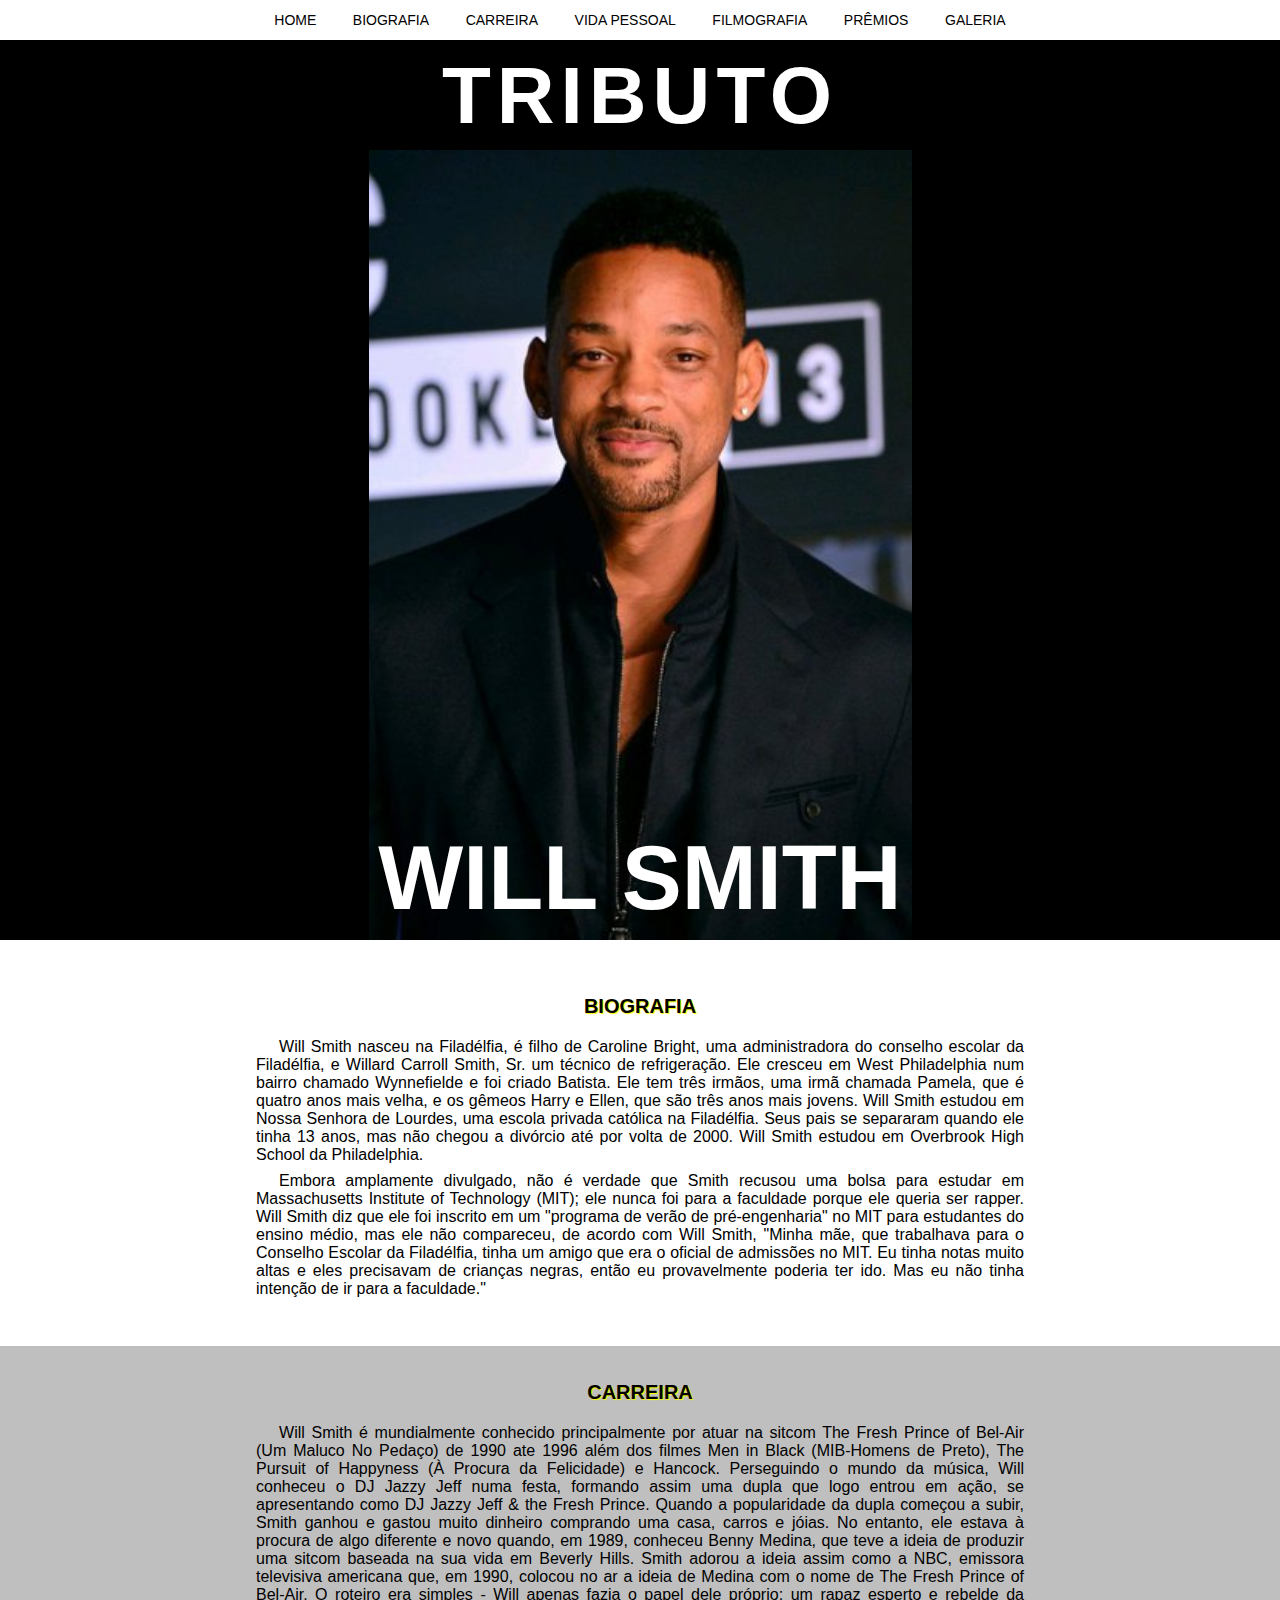
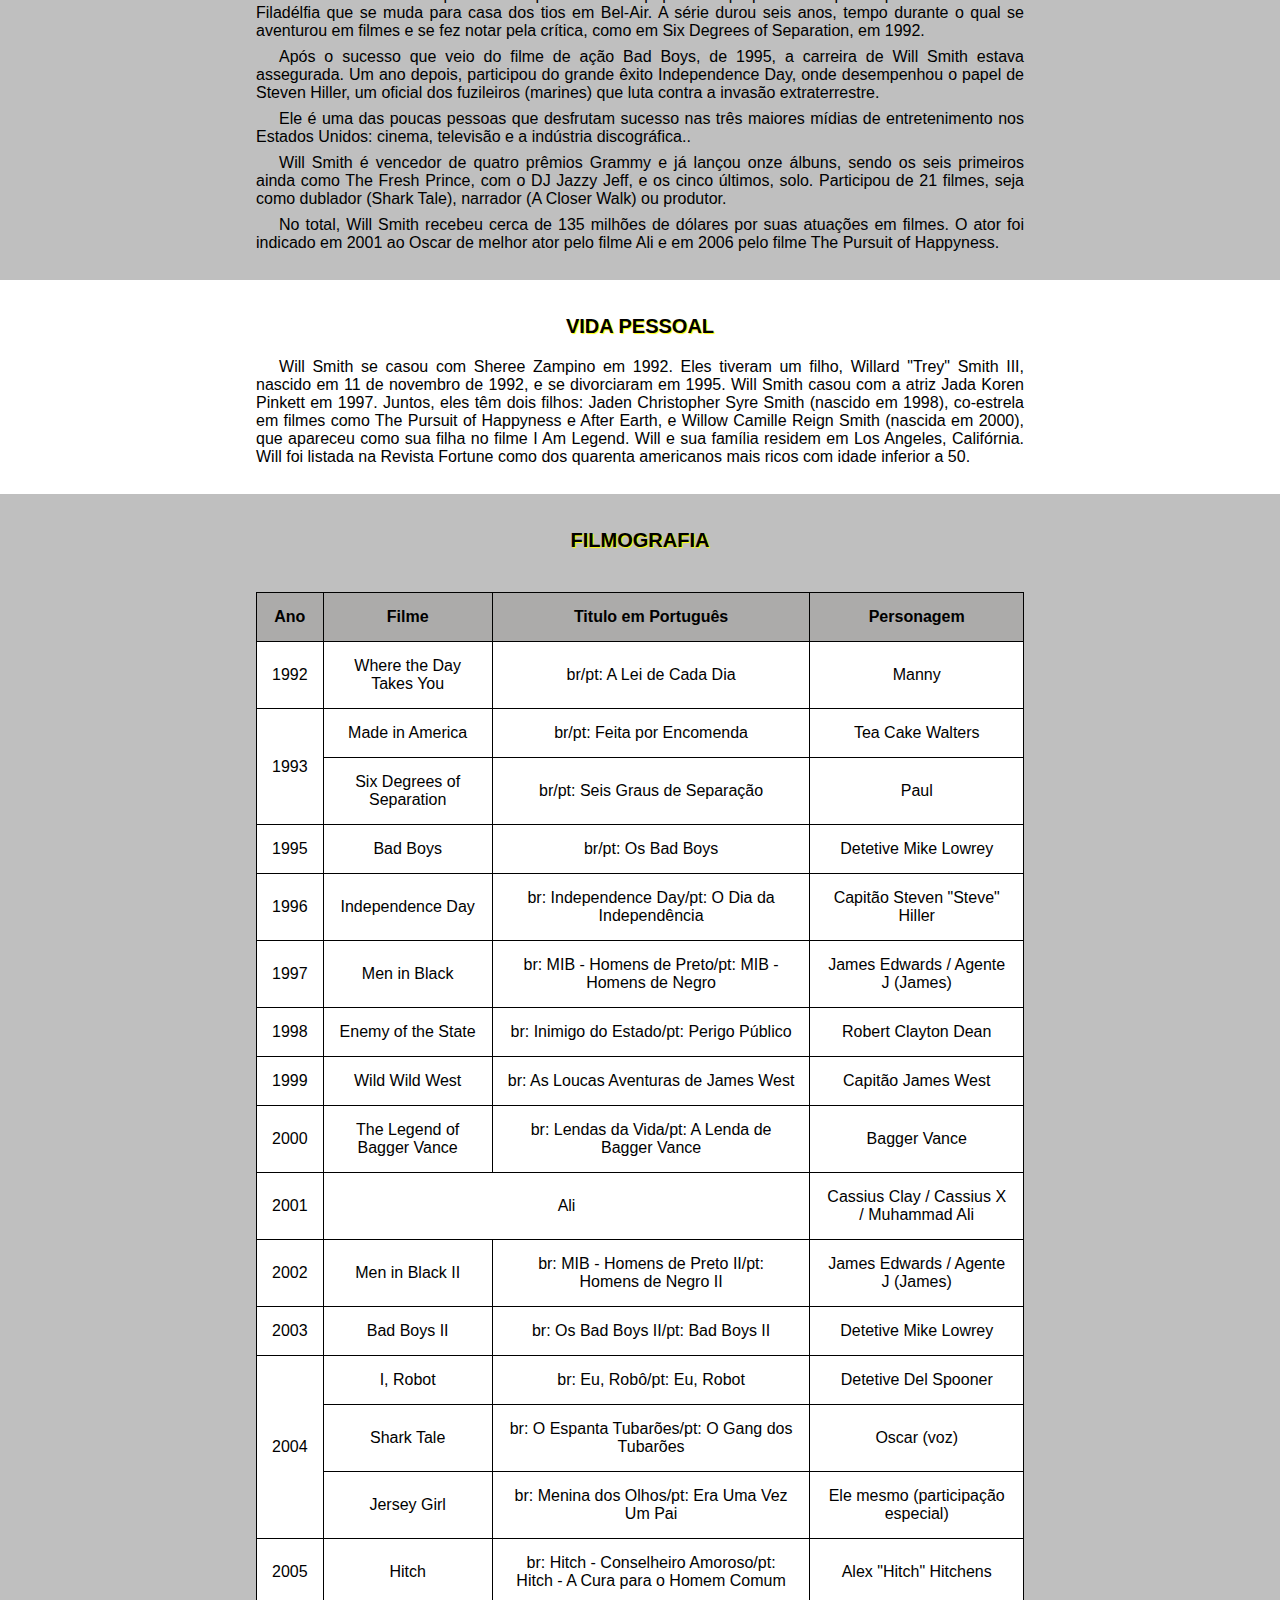
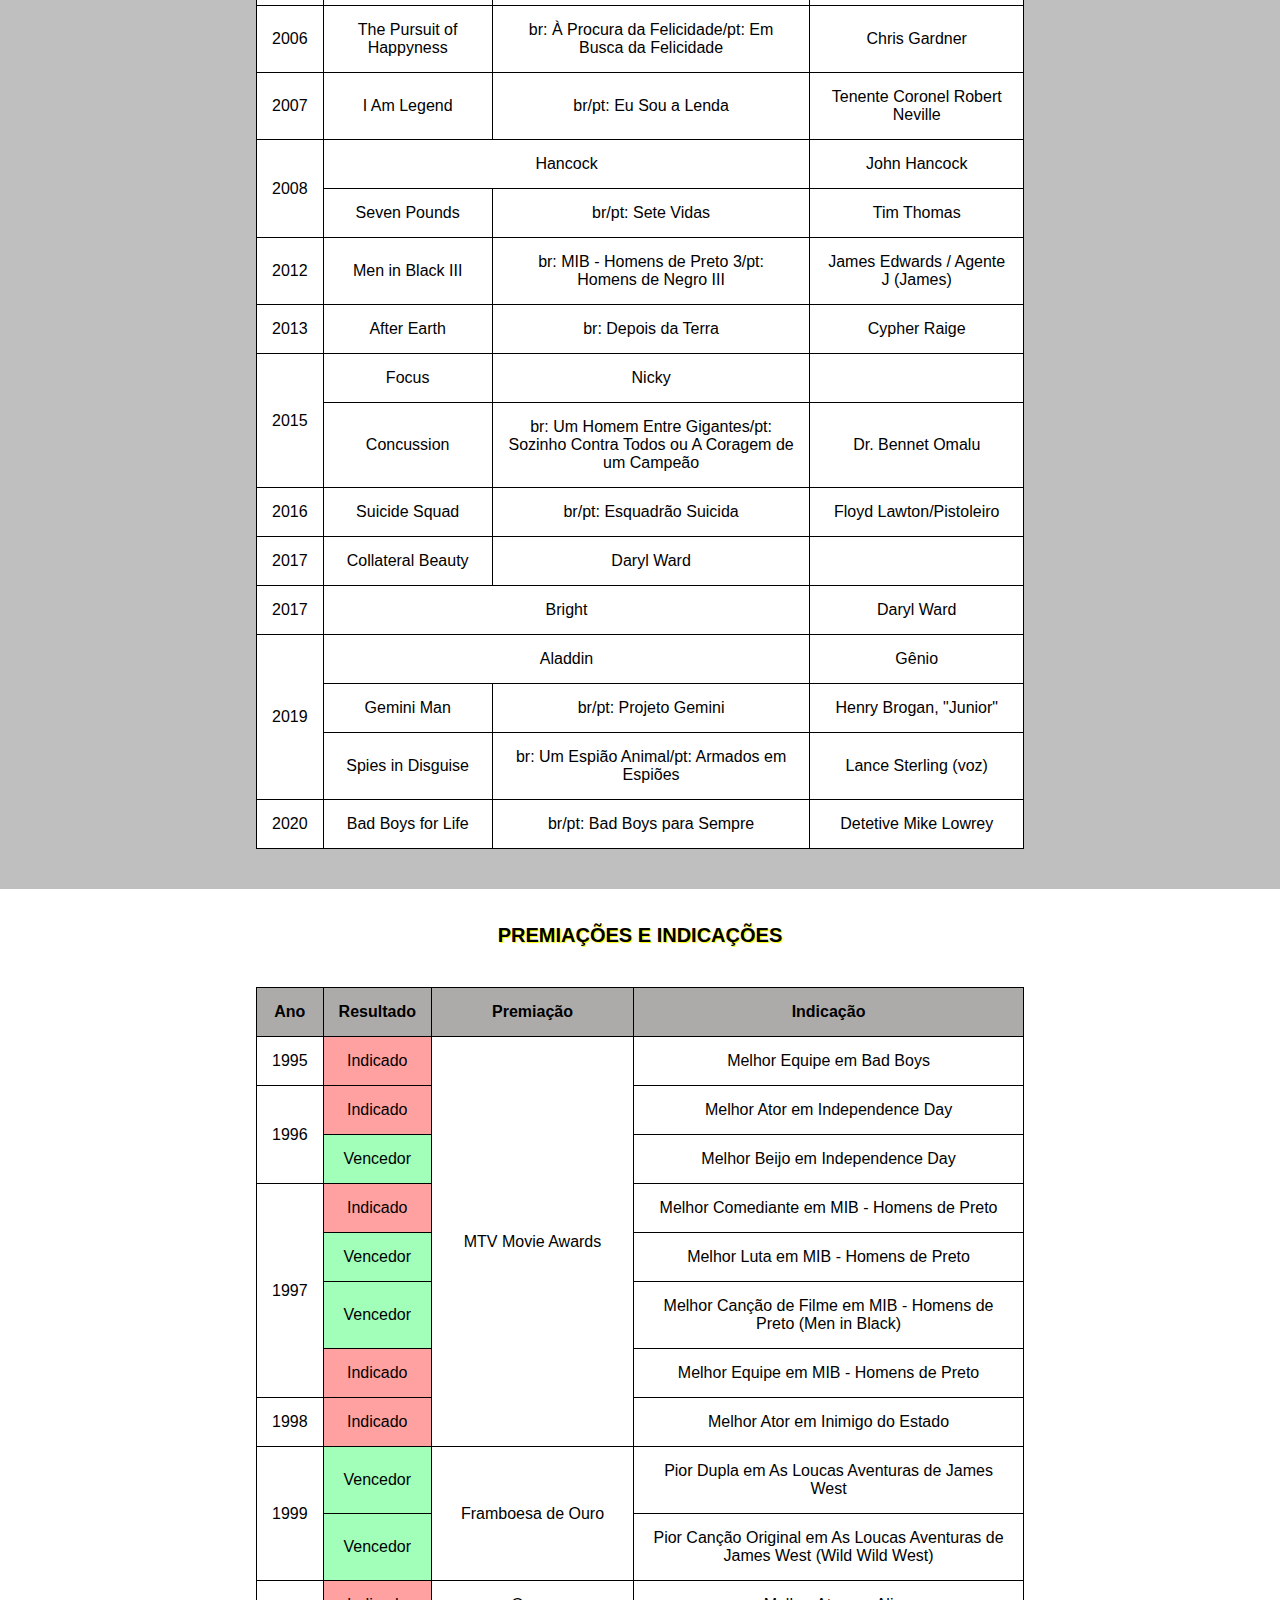
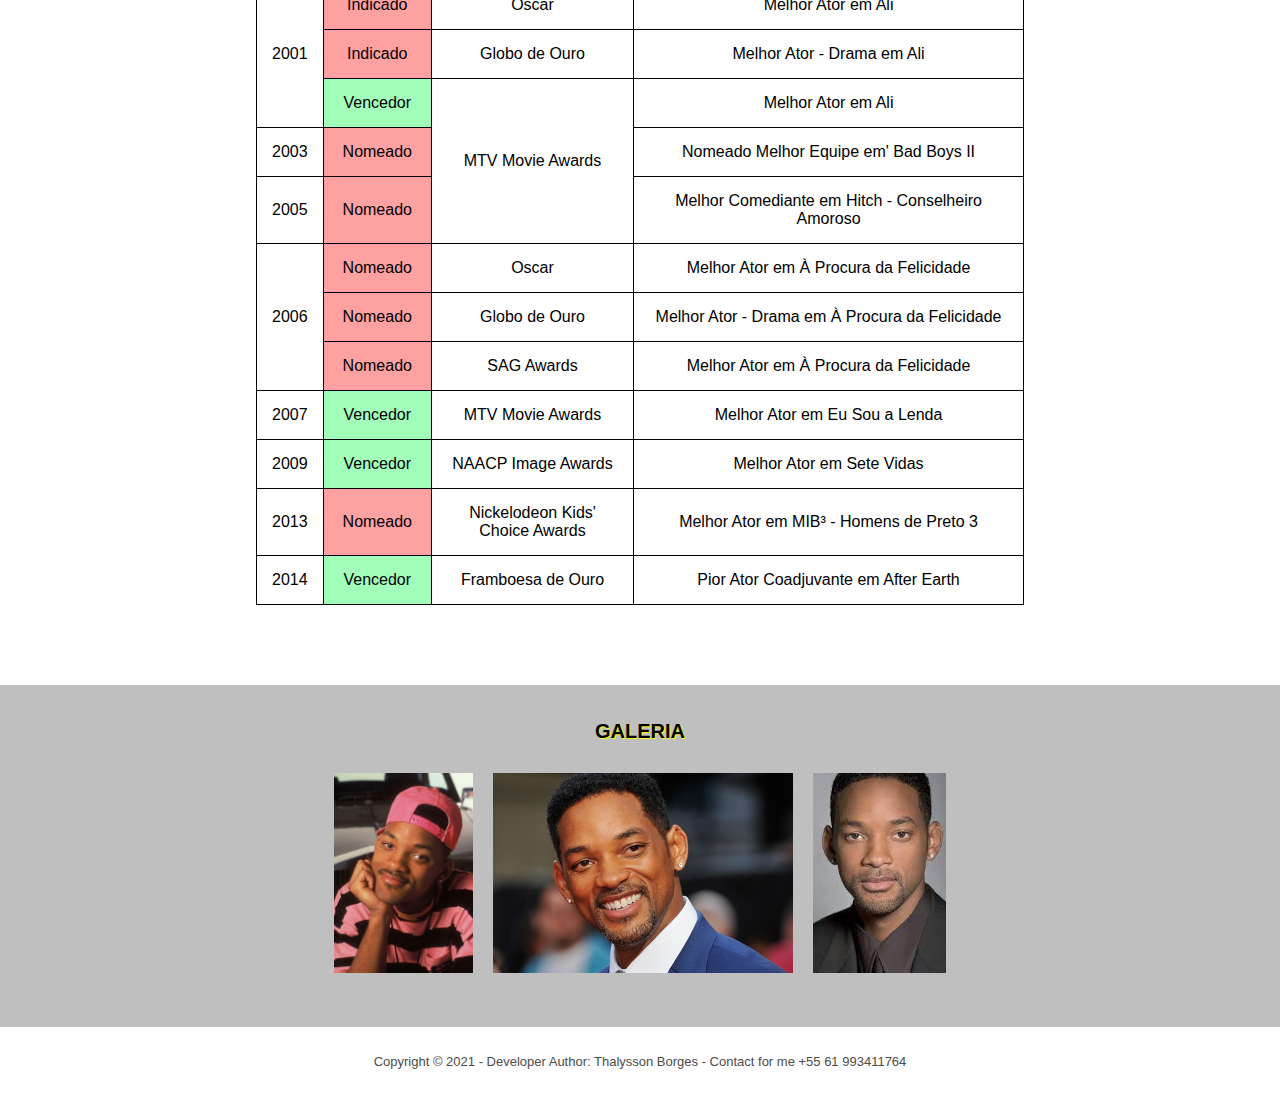
<file: HTML e CSS/Exercicio 10 - Página de Tributo/index.html>
<!DOCTYPE html>
<html>
<head>
    <meta charset='utf-8'>
    <meta http-equiv='X-UA-Compatible' content='IE=edge'>
    <title>Exercicio 10 - Pagina de Tributo</title>
    <meta name='viewport' content='width=device-width, initial-scale=1.0'>
    <meta name="author" content="Thalysson Borges">
    <meta name="keywords" content="html css">
    <meta name="description" content="Exercicio para criar uma página de tributo">
    
    <link rel='stylesheet' type='text/css' media='screen' href='assets/css/style.css'>
</head>
<body>

    <header class="header">
        <nav class="menu">
            <ul class="container">
                <li><a href="index.html">Home</a></li>
                <li><a href="#biografia">Biografia</a></li>
                <li><a href="#carreira">Carreira</a></li>
                <li><a href="#vidaPessoal">Vida Pessoal</a></li>
                <li><a href="#filmografia">Filmografia</a></li>
                <li><a href="#premios">Prêmios</a></li>
                <li><a href="#galeria">Galeria</a></li>
            </ul>
        </nav>
        <div class="tributo">
            <h2>TRIBUTO</h2>  
        </div>
        <div class="img-banner">
            <h1>Will Smith</h1>  
        </div>
        <a name="biografia"></a>
    </header>
    <main>
        <section class="biografia container">
            <div class="biografia">
                <h1>Biografia</h1>
                <p>
                    Will Smith nasceu na Filadélfia, é filho de Caroline Bright, uma administradora do conselho escolar da Filadélfia, e Willard Carroll Smith, Sr. um técnico de refrigeração. Ele cresceu em West Philadelphia num bairro chamado Wynnefielde e foi criado Batista. Ele tem três irmãos, uma irmã chamada Pamela, que é quatro anos mais velha, e os gêmeos Harry e Ellen, que são três anos mais jovens. Will Smith estudou em Nossa Senhora de Lourdes, uma escola privada católica na Filadélfia. Seus pais se separaram quando ele tinha 13 anos, mas não chegou a divórcio até por volta de 2000.
                    Will Smith estudou em Overbrook High School da Philadelphia. 
                </p>
                <p>
                    Embora amplamente divulgado, não é verdade que Smith recusou uma bolsa para estudar em Massachusetts Institute of Technology (MIT); ele nunca foi para a faculdade porque ele queria ser rapper. Will Smith diz que ele foi inscrito em um "programa de verão de pré-engenharia" no MIT para estudantes do ensino médio, mas ele não compareceu, de acordo com Will Smith, "Minha mãe, que trabalhava para o Conselho Escolar da Filadélfia, tinha um amigo que era o oficial de admissões no MIT. Eu tinha notas muito altas e eles precisavam de crianças negras, então eu provavelmente poderia ter ido. Mas eu não tinha intenção de ir para a faculdade."
                </p>
            </div>
            <a name="carreira"></a>
        </section>

        <section class="carreira">
            <div class="container">
                <h1>Carreira</h1>
                <p>
                    Will Smith é mundialmente conhecido principalmente por atuar na sitcom The Fresh Prince of Bel-Air (Um Maluco No Pedaço) de 1990 ate 1996 além dos filmes Men in Black (MIB-Homens de Preto), The Pursuit of Happyness (À Procura da Felicidade) e Hancock. Perseguindo o mundo da música, Will conheceu o DJ Jazzy Jeff numa festa, formando assim uma dupla que logo entrou em ação, se apresentando como DJ Jazzy Jeff & the Fresh Prince. Quando a popularidade da dupla começou a subir, Smith ganhou e gastou muito dinheiro comprando uma casa, carros e jóias. 
                    No entanto, ele estava à procura de algo diferente e novo quando, em 1989, conheceu Benny Medina, que teve a ideia de produzir uma sitcom baseada na sua vida em Beverly Hills. Smith adorou a ideia assim como a NBC, emissora televisiva americana que, em 1990, colocou no ar a ideia de Medina com o nome de The Fresh Prince of Bel-Air. O roteiro era simples - Will apenas fazia o papel dele próprio: um rapaz esperto e rebelde da Filadélfia que se muda para casa dos tios em Bel-Air. A série durou seis anos, tempo durante o qual se aventurou em filmes e se fez notar pela crítica, como em Six Degrees of Separation, em 1992. 
                </p>
                <p>
                    Após o sucesso que veio do filme de ação Bad Boys, de 1995, a carreira de Will Smith estava assegurada. Um ano depois, participou do grande êxito Independence Day, onde desempenhou o papel de Steven Hiller, um oficial dos fuzileiros (marines) que luta contra a invasão extraterrestre.
                </p>
                <p>
                    Ele é uma das poucas pessoas que desfrutam sucesso nas três maiores mídias de entretenimento nos Estados Unidos: cinema, televisão e a indústria discográfica..
                </p>
                <p>
                    Will Smith é vencedor de quatro prêmios Grammy e já lançou onze álbuns, sendo os seis primeiros ainda como The Fresh Prince, com o DJ Jazzy Jeff, e os cinco últimos, solo. Participou de 21 filmes, seja como dublador (Shark Tale), narrador (A Closer Walk) ou produtor.
                </p>
                <p>
                    No total, Will Smith recebeu cerca de 135 milhões de dólares por suas atuações em filmes. O ator foi indicado em 2001 ao Oscar de melhor ator pelo filme Ali e em 2006 pelo filme The Pursuit of Happyness.
                </p>

        </div>
        <a name="vidaPessoal"></a>
        </section>

        <section class="vidaPessoal">
            <div class="container">
                <h1>Vida Pessoal</h1>
                <p>
                    Will Smith se casou com Sheree Zampino em 1992. Eles tiveram um filho, Willard "Trey" Smith III, nascido em 11 de novembro de 1992, e se divorciaram em 1995. Will Smith casou com a atriz Jada Koren Pinkett em 1997. Juntos, eles têm dois filhos: Jaden Christopher Syre Smith (nascido em 1998), co-estrela em filmes como The Pursuit of Happyness e After Earth, e Willow Camille Reign Smith (nascida em 2000), que apareceu como sua filha no filme I Am Legend. Will e sua família residem em Los Angeles, Califórnia.
                    Will foi listada na Revista Fortune como dos quarenta americanos mais ricos com idade inferior a 50.
                </p> 
        </div>
        <a name="filmografia"></a>
        </section>
        
        <section class="filmografia">
            <div class="container">
                <h1>Filmografia</h1>
                <table>
                    <thead>
                        <th>Ano</th>
                        <th>Filme</th>
                        <th>Titulo em Português</th>
                        <th>Personagem</th>
                    </thead>
                    <tbody>
                        <tr>
                            <td>1992</td>
                            <td>Where the Day Takes You</td>
                            <td>br/pt: A Lei de Cada Dia</td>
                            <td>Manny</td>
                        </tr>
                        <tr>
                            <td rowspan="2">1993</td>
                            <td>Made in America</td>
                            <td>br/pt: Feita por Encomenda</td>
                            <td>Tea Cake Walters</td>
                            <tr>
                                <td>Six Degrees of Separation</td>
                                <td>br/pt: Seis Graus de Separação</td>
                                <td>Paul</td>
                            </tr>
                            <tr>
                                <td>1995</td>
                                <td>Bad Boys</td>
                                <td>br/pt: Os Bad Boys</td>
                                <td>Detetive Mike Lowrey</td>
                            </tr>
                            <tr>
                                <td>1996</td>
                                <td>Independence Day</td>
                                <td>br: Independence Day/pt: O Dia da Independência</td>
                                <td>Capitão Steven "Steve" Hiller</td>
                            </tr>
                            <tr>
                                <td>1997</td>
                                <td>Men in Black</td>
                                <td>br: MIB - Homens de Preto/pt: MIB - Homens de Negro</td>
                                <td>James Edwards / Agente J (James)</td>
                            </tr>
                            <tr>
                                <td>1998</td>
                                <td>Enemy of the State</td>
                                <td>br: Inimigo do Estado/pt: Perigo Público</td>
                                <td>Robert Clayton Dean</td>
                            </tr>
                            <tr>
                                <td>1999</td>
                                <td>Wild Wild West</td>
                                <td>br: As Loucas Aventuras de James West</td>
                                <td>Capitão James West</td>
                            </tr>
                            <tr>
                                <td>2000</td>
                                <td>The Legend of Bagger Vance</td>
                                <td>br: Lendas da Vida/pt: A Lenda de Bagger Vance</td>
                                <td>Bagger Vance</td>
                            </tr>
                            <tr>
                                <td>2001</td>
                                <td colspan="2">Ali</td>
                                <td>Cassius Clay / Cassius X / Muhammad Ali</tr>
                            </tr>
                            <tr>
                                <td>2002</td>
                                <td>Men in Black II</td>
                                <td>br: MIB - Homens de Preto II/pt: Homens de Negro II</td>
                                <td>James Edwards / Agente J (James)</td>
                            </tr>
                            <tr>
                                <td>2003</td>
                                <td>Bad Boys II</td>
                                <td>br: Os Bad Boys II/pt: Bad Boys II</td>
                                <td>Detetive Mike Lowrey</td>
                            </tr>
                            <tr>
                                <td rowspan="3">2004</td>
                                <td>I, Robot</td>
                                <td>br: Eu, Robô/pt: Eu, Robot</td>
                                <td>Detetive Del Spooner</td>
                                <tr>
                                    <td>Shark Tale</td>
                                    <td>br: O Espanta Tubarões/pt: O Gang dos Tubarões</td>
                                    <td>Oscar (voz)</td>
                                </tr>
                                <Tr>
                                    <td>Jersey Girl</td>
                                    <td>br: Menina dos Olhos/pt: Era Uma Vez Um Pai</td>
                                    <td>Ele mesmo (participação especial)</td>
                                </Tr>
                            </tr>
                            <tr>
                                <td>2005</td>
                                <td>Hitch</td>
                                <td>br: Hitch - Conselheiro Amoroso/pt: Hitch - A Cura para o Homem Comum</td>
                                <td>Alex "Hitch" Hitchens</td>
                            </tr>
                            <tr>
                                <td>2006</td>
                                <td>The Pursuit of Happyness</td>
                                <td>br: À Procura da Felicidade/pt: Em Busca da Felicidade</td>
                                <td>Chris Gardner</td>
                            </tr>
                            <tr>
                                <td>2007</td>
                                <td>I Am Legend</td>
                                <td>br/pt: Eu Sou a Lenda</td>
                                <td>Tenente Coronel Robert Neville</td>
                            </tr>
                            <tr>
                                <td rowspan="2">2008</td>
                                <td colspan="2">Hancock</td>
                                <td>John Hancock</td>
                                <tr>
                                    <td>Seven Pounds</td>
                                    <td>br/pt: Sete Vidas</td>
                                    <td>Tim Thomas</td>
                                </tr>
                            </tr>
                            <tr>
                                <td>2012</td>
                                <td>Men in Black III</td>
                                <td>br: MIB - Homens de Preto 3/pt: Homens de Negro III</td>
                                <td>James Edwards / Agente J (James)</td>
                            </tr>
                            <tr>
                                <td>2013</td>
                                <td>After Earth</td>
                                <td>br: Depois da Terra</td>
                                <td>Cypher Raige</td>
                            </tr>
                            <tr>
                                <td rowspan="2">2015</td>
                                <td>Focus</td>
                                <td>Nicky</td>
                                <tr>
                                    <td>Concussion</td>
                                    <td>br: Um Homem Entre Gigantes/pt: Sozinho Contra Todos ou A Coragem de um Campeão</td>
                                    <td>Dr. Bennet Omalu</td>
                                </tr>
                            </tr>
                            <tr>
                                <td>2016</td>
                                <td>Suicide Squad</td>
                                <td>br/pt: Esquadrão Suicida</td>
                                <td>Floyd Lawton/Pistoleiro	</td>
                            </tr>
                            <tr>
                                <td>2017</td>
                                <td>Collateral Beauty</td>
                                <td>Daryl Ward</td>
                            </tr>
                            <tr>
                                <td>2017</td>
                                <td colspan="2">Bright</td>
                                <td>Daryl Ward</td>
                            </tr>
                            <tr>
                                <td rowspan="3">2019</td>
                                <td colspan="2">Aladdin</td>
                                <td>Gênio</td>
                                    <tr>
                                        <td>Gemini Man</td>
                                        <td>br/pt: Projeto Gemini</td>
                                        <td>Henry Brogan, "Junior"</td>
                                    </tr>
                                    <tr>
                                        <td>Spies in Disguise</td>
                                        <td>br: Um Espião Animal/pt: Armados em Espiões</td>
                                        <td>Lance Sterling (voz)</td>
                                    </tr>
                            </tr>
                            <tr>
                                <td>2020</td>
                                <td>Bad Boys for Life</td>
                                <td>br/pt: Bad Boys para Sempre</td>
                                <td>Detetive Mike Lowrey</td>
                            </tr>
                        </tr>
                    </tbody>
                </table>                        
        </div>
        <a name="premios"></a>
        </section>

        <section class="premios">
            <div class="container">
                <h1>Premiações e Indicações</h1>
                <table>
                    <thead>
                        <th>Ano</th>
                        <th>Resultado</th>
                        <th>Premiação</th>
                        <th>Indicação</th>
                    </thead>
                    <tbody>
                        <tr>
                            <td>1995</td>
                            <td class="indicado">Indicado</td>
                            <td rowspan="8">MTV Movie Awards</td>
                            <td>Melhor Equipe em Bad Boys</td>
                        </tr>
                        <tr>
                            <td rowspan="2">1996</td>
                            <td class="indicado">Indicado</td>
                            <td>Melhor Ator em Independence Day</td>
                            <tr>
                                <td class="vencedor">Vencedor</td>
                                <td>Melhor Beijo em Independence Day</td>
                            </tr>
                        </tr>
                        <tr>
                            <td rowspan="4">1997</td>
                            <td class="indicado">Indicado</td>
                            <td>Melhor Comediante em MIB - Homens de Preto</td>
                            <tr>
                                <td class="vencedor">Vencedor</td>
                                <td>Melhor Luta em MIB - Homens de Preto</td>
                            </tr>   
                                <tr>
                                    <td class="vencedor">Vencedor</td>
                                    <td>Melhor Canção de Filme em MIB - Homens de Preto (Men in Black)</td>
                                </tr>
                                <tr>
                                    <td class="indicado">Indicado</td>
                                    <td>Melhor Equipe em MIB - Homens de Preto</td>
                                </tr>
                        </tr>
                        <tr>
                            <td>1998</td>
                            <td class="indicado">Indicado</td>
                            <td>Melhor Ator em Inimigo do Estado</td>
                        </tr>
                        <tr>
                            <td rowspan="2">1999</td>
                            <td class="vencedor">Vencedor</td>
                            <td rowspan="2">Framboesa de Ouro</td>
                            <td>Pior Dupla em As Loucas Aventuras de James West</td>
                            <tr>
                                <td class="vencedor">Vencedor</td>
                                <td>Pior Canção Original em As Loucas Aventuras de James West (Wild Wild West)</td>
                            </tr>
                        </tr>    
                        <tr>
                            <td rowspan="3">2001</td>
                            <td class="indicado">Indicado</td>
                            <td>Oscar</td>
                            <td>Melhor Ator em Ali</td>
                            <tr>
                                <td class="indicado">Indicado</td>
                                <td>Globo de Ouro</td>
                                <td>Melhor Ator - Drama em Ali</td>
                            </tr>
                            <tr>
                                <td class="vencedor">Vencedor</td>
                                <td rowspan="3">MTV Movie Awards</td>
                                <td>Melhor Ator em Ali</td>
                            </tr>
                        </tr>   
                        <tr>
                            <td>2003</td>
                            <td class="indicado">Nomeado</td>
                            <td>Nomeado	Melhor Equipe em' Bad Boys II</td>
                        </tr>   
                        <tr>
                            <td>2005</td>
                            <td class="indicado">Nomeado</td>
                            <td>Melhor Comediante em Hitch - Conselheiro Amoroso</td>
                        </tr>    
                        <tr>
                            <td rowspan="3">2006</td>
                            <td class="indicado">Nomeado</td>
                            <td>Oscar</td>
                            <td>Melhor Ator em À Procura da Felicidade</td>
                            <tr>
                                <td class="indicado">Nomeado</td>
                                <td>Globo de Ouro</td>
                                <td>Melhor Ator - Drama em À Procura da Felicidade</td>
                                <tr>
                                    <td class="indicado">Nomeado</td>
                                    <td>SAG Awards</td>
                                    <td>Melhor Ator em À Procura da Felicidade</td>
                                </tr>
                            </tr>                           
                        </tr>   
                        <tr>
                            <td>2007</td>
                            <td class="vencedor">Vencedor</td>
                            <td>MTV Movie Awards</td>
                            <td>Melhor Ator em Eu Sou a Lenda</td>
                        </tr>
                        <tr>
                            <td>2009</td>
                            <td class="vencedor">Vencedor</td>
                            <td>NAACP Image Awards</td>
                            <td>Melhor Ator em Sete Vidas</td>
                        </tr> 
                        <tr>
                            <td>2013</td>
                            <td class="indicado">Nomeado</td>
                            <td>Nickelodeon Kids' Choice Awards</td>
                            <td>Melhor Ator em MIB³ - Homens de Preto 3</td>
                        </tr> 
                        <tr>
                            <td>2014</td>
                            <td class="vencedor">Vencedor</td>
                            <td>Framboesa de Ouro</td>
                            <td>Pior Ator Coadjuvante em After Earth</td>
                        </tr>
                    </tbody>
                </table>
        </div>
        <a name="galeria"></a>
        </section>

        <section class="galeria">
            <div class="container">
                <h1>Galeria</h1>
                <div class="card">
                    <div class="card-img"><img src="../Exercicio 10 - Página de Tributo/assets/img/will7.png" alt=""></div>
                    <div class="card-img"><img src="../Exercicio 10 - Página de Tributo/assets/img/will8.png" alt=""></div>
                    <div class="card-img"><img src="../Exercicio 10 - Página de Tributo/assets/img/will11.png" alt=""></div>
                </div>
        </div>
        </section>
    </main>
    <footer>
        Copyright &copy; 2021 - Developer Author: Thalysson Borges - Contact for me +55 61 993411764
    </footer>
    
</body>
</html>
</file>
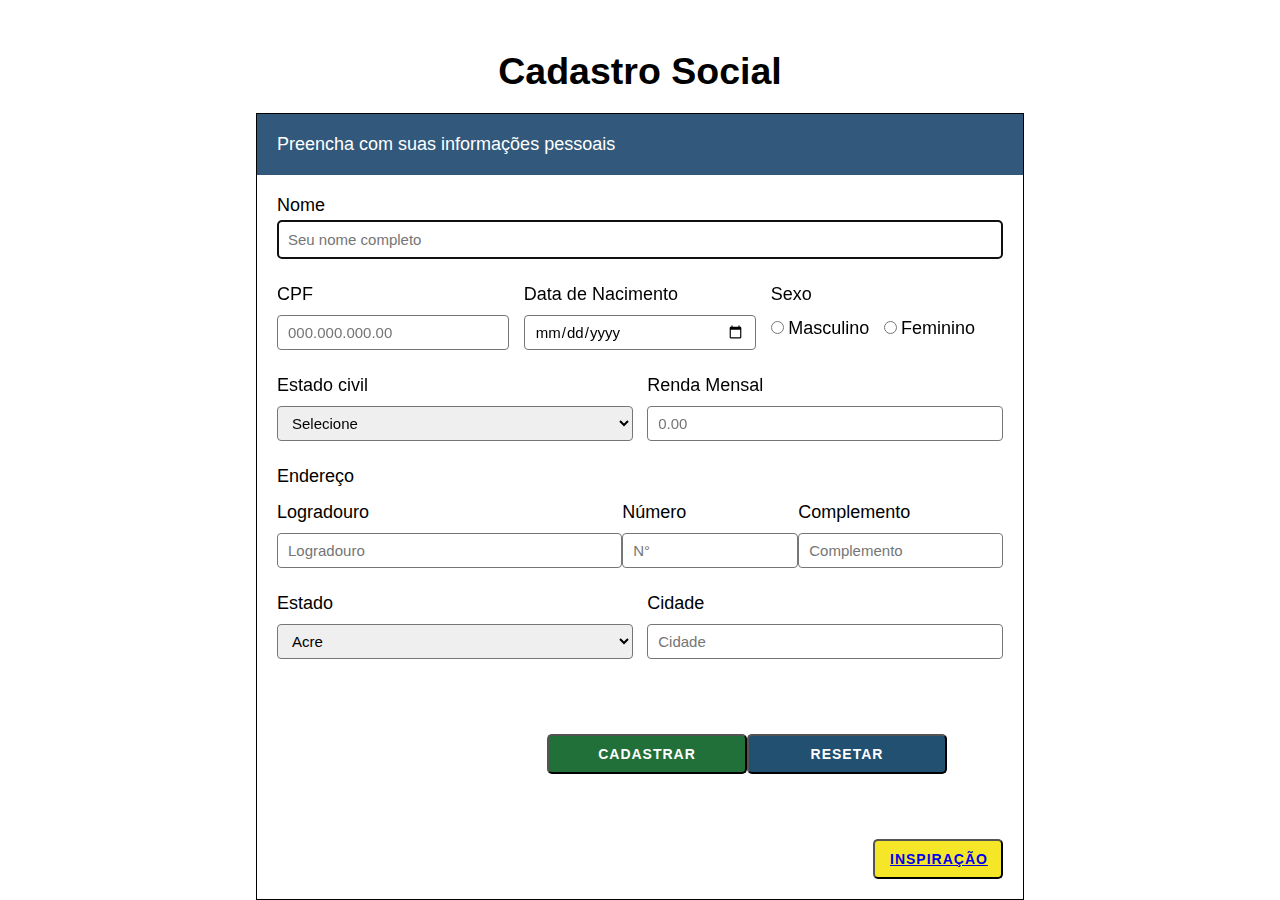
<file: HTML e CSS/Exercicio 11 - Página de Formulario/index.html>
<!DOCTYPE html>
<html>
<head>
    <meta charset='utf-8'>
    <meta http-equiv='X-UA-Compatible' content='IE=edge'>
    <title>Exercicio 11 - Página de Formulario</title>
    <meta name='viewport' content='width=device-width, initial-scale=1'>
    <meta name="Author" content="Thalysson Wilson de Sousa Borges">
    <link rel='stylesheet' type='text/css' media='screen' href='assets/css/style.css'>
</head>
<body>
    <header class="container header-top">
        <h2>Cadastro Social</h2>
    </header>

    <main class="container">
        <form action="" method="POST" class="form">
            <label class="form-info">Preencha com suas informações pessoais</label>
            <div class="form-espacamento">
                <label for="name">Nome</label><br>
                <input class="form-nome" type="text" id="name" name="name" autofocus placeholder="Seu nome completo"><br>
                <div class="form-bloco">
                    <div class="form-bloco-cpf">
                        <label for="cpf">CPF</label><br>
                        <input type="number" id="cpf" name="cpf" placeholder="000.000.000.00">
                    </div>
                    <div class="form-bloco-date">
                        <label for="date">Data de Nacimento</label><br>
                        <input type="date" id="date" name="date" placeholder="__/__/____">
                    </div>
                    <div class="form-bloco-sexo">
                        <label for="sexo">Sexo</label><br>
                        <input type="radio" id="sexo-masculino" name="masculino">
                        <label for="sexo-masculino">Masculino</label>
                        <input type="radio" id="sexo-feminino" name="masculino">
                        <label for="sexo-feminino">Feminino</label>
                    </div>
                </div>
                <div class="form-bloco">
                    <div class="form-bloco-estadoCivil">
                        <label for="estado-civil">Estado civil</label>
                        <select class="estadocivil" name="estado-civil">
                            <option value="selecione">Selecione</option>
                            <option value="solteiro">Solteiro(a)</option>
                            <option value="casado">Casado(a)</option>
                            <option value="divorciado">Divorciado(a)</option>
                            <option value="viuvo">Viuvo(a)</option>
                            <option value="uniao-estavel">União Estável</option>
                        </select>
                    </div>
                    <div class="renda-mensal">
                        <label for="renda-mensal">Renda Mensal</label><br>
                        <input type="number" id="renda-mensal" name="renda-mensal" placeholder="0.00">
                    </div>
                </div>
                <div class="form-bloco">
                    <div class="form-bloco-endereco">
                        <label for="endereco">Endereço</label>
                    </div>
                </div>
                <div class="form-bloco">
                    <div class="form-bloco-logradouro">
                        <label for="logradouro">Logradouro</label><br>
                        <input type="text" id="logradouro" name="logradouro" placeholder="Logradouro">
                    </div>
                    <div class="form-bloco-numero">
                        <label for="numero">Número</label><br>
                        <input type="number" id="numero" name="numero" placeholder="N°">
                    </div>
                    <div class="form-bloco-complemento">
                        <label for="complemento" id="complemento" name="complemento">Complemento</label><br>
                        <input type="text" id="complemento" name="complemento" placeholder="Complemento">                        
                    </div>
                </div>
                <div class="form-bloco">
                    <div class="form-bloco-estado">
                        <label for="estado">Estado</label><br>
                        <select class="estado" name="estado">
                            <option value="ac">Acre</option>
                            <option value="al">Alagoas</option>
                            <option value="ap">Amapá</option>
                            <option value="am">Amazonas</option>
                            <option value="ba">Bahia</option>
                            <option value="ce">Ceará</option>
                            <option value="df">Distrito Federal</option>
                            <option value="es">Espírito Santo</option>
                            <option value="go">Goiás</option>
                            <option value="ma">Maranhão</option>
                            <option value="mt">Mato Grosso</option>
                            <option value="ms">Mato Grosso do Sul</option>
                            <option value="mg">Minas Gerais</option>
                            <option value="pa">Pará</option>
                            <option value="pb">Paraíba</option>
                            <option value="pr">Paraná</option>
                            <option value="pe">Pernambuco</option>
                            <option value="pi">Piauí</option>
                            <option value="rj">Rio de Janeiro</option>
                            <option value="rn">Rio Grande do Norte</option>
                            <option value="rs">Rio Grande do Sul</option>
                            <option value="ro">Rondônia</option>
                            <option value="rr">Roraima</option>
                            <option value="sc">Santa Catarina</option>
                            <option value="sp">São Paulo</option>
                            <option value="se">Sergipe</option>
                            <option value="to">Tocantins</option>
                        </select>
                    </div>
                    <div class="form-bloco-cidade">
                        <label for="cidade">Cidade</label><br>
                        <input type="text" id="cidade" name="cidade" placeholder="Cidade">
                    </div>
                </div>
                <div class="form-bloco form-bloco-botao">
                    <div class="botao-submit">
                        <button class="btn-submit" type="submit" name="botao-submit">Cadastrar</button>
                    </div>
                    <div class="botao-reset">
                        <button class="btn-reset" type="reset" name="botao-reset">Resetar</button>
                    </div>
                </div>
                <div class="form-bloco form-bloco-botao-inspiracao">
                    <div class="botao-inspiracao">
                        <button class="btn-inspiracao" type="submit" name="botao-inspiracao"><a href="inspiracao.html">Inspiração</a></button>
                    </div>
                </div>

            </div>
        </form>
    </main>
    
</body>
</html>
</file>
<file: Exercicio 01 - Seletores/style.css>
.header{
    background-color: blue;
    color: white;
    font-size: 20px;
}
.header + div{
    background-color: red;
    color: black;
}
.header p{
    font-size: 30px;
}

div{
    color: green;
}
</file>
<file: HTML e CSS/Exercicio 02 - Tabela intermediaria/style.css>
td{
    padding:10px;
    border: 1px solid #ccc;
}
.coluna-externa-esquerda{
    border-left: 1px solid black;
}
.coluna-externa-direita{
    border-right: 1px solid black;
}
.coluna-externa-baixo{
    border-bottom: 1px solid black;
}
table ,th{
    border: 1px solid black;
    border-collapse: collapse;
    padding: 10px;
}

/*O desafio no geral foi bem fácil, só tive
um pouco de dificuldade com os espaços entre as
células onde precisei voltar rapidamente nos
estudos para relembrar o uso da border-collapse*/
</file>
<file: HTML e CSS/Exercicio 03 - Tabela complexa/style.css>
* {
    margin: 0;
    padding: 0;
}

table{
    text-align: center;
    border: 1px solid black;
}
.horario1-amarelo, .horario2-verde, .horario3-roxo{
    text-align: right;
}
.dias{
    text-align: left;
    margin: 0;
    padding: 5px;
}
th, td{
    border: 1px solid black;
    padding: 10px;
}
.horario1-amarelo{
    background-color: rgb(240, 240, 171);
}
.horario2-verde{
    background-color: rgb(202, 255, 202);
}
.horario3-roxo{
    background-color: rgba(151, 163, 218, 0.432);
}
</file>
<file: HTML e CSS/Exercicio 04 - Menu simples/style.css>
*{
    border: 0;
    margin: 0;
}
div{
    background-color: blue;
    height: 40px;
    width: 100%;    
    line-height: 40px;
}

div a{
    color: white;
    padding: 12px;
      
}
div a:hover{
    background-color: white;
    color: blue;
    
}
</file>
<file: HTML e CSS/Exercicio 05 - Rodapé Fixo/style.css>
*{
    margin: 0;
    padding: 0;
}
main, p{
    margin: 10px;
    padding: 0;
    text-align: justify;
}
footer{
    width: 100%;
    height: 100px;
    background-color: green;
    position: fixed;
    bottom: 0;
    color: white;
    text-align: center;
    line-height: 100px;
}
</file>
<file: HTML e CSS/Exercicio 08 - Principio Design Responsivo/style.css>
*{
    margin: 0;
    padding: 0;
}
p{
    padding: 10px;
}
h3{
    padding-left: 10px;
}
header{
    height: 100px;
    width: 100%;;
    text-align: center;
    line-height: 100px;
    background-color: orange;
}
main{
    margin-top: 20px;
}
.cidade{
    width: 25%;
    float: left;
}
@media only screen and (min-width:500px) and (max-width:1000px){
    .cidade{
        width: 50%;
    }
}
@media only screen and (max-width:500px){
    .cidade{
        width: 100%;
    }
}
</file>
<file: HTML e CSS/Exercicio 10 - Página de Tributo/assets/css/style.css>
*{
    margin: 0;
    padding: 0;
    font-family: Arial, Helvetica, sans-serif;
}
/* cabeçalho */
header{
    margin-top: 0;
    padding: 0;
    height: auto;
    background-color: black;
}
.container{
    max-width: 60%;
    margin: auto;
}
.menu{
    width: 100%;
    height: 40px;
    background-color: rgb(255, 255, 255);
    line-height: 40px;
    margin-bottom: 10px;
    position: fixed;
    border-bottom:1px solid black;
}
.menu ul{
    display: flex;
    justify-content: space-around;  
}
.menu ul li{
    list-style: none;
    margin: 0;
    padding: 0;    
}
.menu a {
    color: black;
    font-size: 14px;
    text-decoration: none;
    text-transform: uppercase;
    padding: 12px;
}
.menu a:hover{
    color: yellow;
    background: #000000;
}
.img-banner{
    display: flex;
    flex-direction: column;
    align-items: center;
    margin-top: 150px;
    margin-bottom: 0px;
    justify-content: flex-end;
    background-image: url(../img/will6.png);
    background-repeat: no-repeat;
    background-position: center;
    background-size: contain;
    height: 790px;
}
.img-banner h1{
    color: white;
    font-size: 90px;    
    text-transform: uppercase;
    margin-bottom: 10px;
}
.header div h2{
    font-size: 80px;
    letter-spacing: 6px;
    margin-top: 50px;
    color: white;
    position: absolute;
}
.tributo{
    display: flex;
    justify-content: center;
}

/*  */
main .biografia, .vidaPessoal{
    padding-top: 20px;
    padding-bottom: 20px;
}
.biografia h1, .carreira h1, .vidaPessoal h1, .filmografia h1, .premios h1, .galeria h1{
    padding-top: 15px;
    margin-bottom: 20px;
    text-align: center;
    text-transform: uppercase;
    font-size: 20px;
    color: black;
    text-shadow: 1px 1px 1px yellow;
}
main .carreira {
    background-color: rgba(0, 0, 0, 0.250);
    color: black;
    padding-top: 20px;
    padding-bottom: 20px;
}
.biografia p, .carreira p, .vidaPessoal p{
    text-align: justify;
    text-indent: 3%;
    margin-bottom: 8px;
}
.filmografia{
    background-color: rgba(0, 0, 0, 0.250);
    padding-top: 20px;
    padding-bottom: 40px;
}
table{
    margin:auto;
    width: 100%;
    background-color: white;
}
table, td, tr, th{
    margin-top: 40px;
    border: 1px solid black;
    border-collapse: collapse;
    padding: 15px;
    text-align: center;
}
table th{
    background-color: rgba(37, 33, 32, 0.382);
}
.premios{
    padding-top: 20px;
    padding-bottom: 30px;

}
.premios table{
    margin-bottom: 50px;
}
.indicado{
    background-color: rgba(255, 0, 0, 0.37);
}
.vencedor{
    background-color: rgba(0, 255, 64, 0.37);
}
.galeria {
    background-color: rgba(0, 0, 0, 0.250);
    color: black;
    padding-top: 20px;
    padding-bottom: 40px;
}
.card{
    display: flex;
    flex-flow: wrap row;
    justify-content: space-around;
}
.card-img img{
    height: 350px;
}
footer{
    color: rgb(77, 76, 76);
    font-size: 13px;
    text-align: center;
    height: 40px;
    line-height: 40px;
    padding-top: 15px;
    padding-bottom: 15px;
}

@media (max-width:1790px){
    .card{
        justify-content: center;
    }
    .card-img img{
        max-height: 200px; 
        margin: 10px;       
    }
}
@media (max-width:1100px){
    .card{
        flex-direction: column;
        align-items: center;
    }
}
@media (max-width:1200px){
    .menu .container{
        max-width: 90%;
    }
}
</file>
<file: HTML e CSS/Exercicio 11 - Página de Formulario/assets/css/style.css>
*{
    margin: 0;
    padding: 0;
    font-family: Arial, Helvetica, sans-serif;
    box-sizing: border-box;
}
.container{
    width: 60%;
    margin: auto;
}
.header-top{
    display: flex;
    font-size: 25px;
    margin-top: 50px;
    margin-bottom: 20px;
    justify-content: center;
}
.form{
    margin: 0;
    padding: 0;
    border: 1px solid black;
    
}
.form-espacamento{
    padding: 10px;
}
.form-info{
    color: white;
    display: flex;
    padding: 20px;
    font-size: 18px;
    background-color: rgba(33, 76, 112, 0.925);
}
.form-espacamento label{
    font-size: 18px;
}
.form-espacamento{
    padding:20px;
}
.form input{
    margin-top: 4px;
    margin-bottom: 10px;
    font-size: 15px;
    border: solid 1px rgb(118, 118, 118);
    border-radius: 4px;
}
.form-nome{
    width: 100%;
    padding: 10px;
}
.form-bloco{
    display: flex;
    justify-content: space-between;
    margin-top: 15px;
}
.form-bloco-cpf,
.form-bloco-date,
.form-bloco-sexo{
    width: 32%;
}
.form-bloco-cpf input[type="number"],
.form-bloco-date input[type="date"] {
    width: 100%;
    height: 35px;
    padding: 10px;
    margin-top: 10px;
    border: solid 1px rgb(118, 118, 118);
    border-radius: 4px;
}
.form-bloco-sexo #sexo-feminino{
    margin-top: 16px;
    margin-left: 10px;
}
.form-bloco-estadoCivil,
.renda-mensal,
.form-bloco-logradouro{
    width: 49%;
}
.form-bloco-estadoCivil .estadocivil,
.renda-mensal input[type="number"],
.form-bloco-logradouro input[type="text"]{
    height: 35px;
    width: 100%;
    font-size: 15px;
    margin-top: 10px;
    border: solid 1px rgb(118, 118, 118);
    border-radius: 4px;
    padding-left: 10px;
}
.renda-mensal input[type="number"]{
    padding: 10px;
    border: solid 1px rgb(118, 118, 118);
    border-radius: 4px;
    padding-left: 10px;
}
.form-bloco-numero{
    width: 25%;
}

.form-bloco-numero input[type="number"],
.form-bloco-complemento input[type="text"]{
    height: 35px;
    width: 100%;
    font-size: 15px;
    margin-top: 10px;
    border: solid 1px rgb(118, 118, 118);
    border-radius: 4px;
    padding-left: 10px;
}
.form-bloco-estado,
.form-bloco-cidade{
    width: 49%;
}
.form-bloco-estado select,
.form-bloco-cidade input[type="text"]{
    height: 35px;
    width: 100%;
    font-size: 15px;
    margin-top: 10px;
    border: solid 1px rgb(118, 118, 118);
    border-radius: 4px;
    padding-left: 10px;
}
.btn-submit,
.btn-reset,
.btn-inspiracao{
    margin-top: 50px;
    padding: 10px 15px;
    border-radius: 5px;
    color: white;
    font-size: 14px;
    font-weight: bold;
    text-transform: uppercase;
    letter-spacing: 1px;
    width: 200px;
}
.btn-submit{
    margin-left: 270px;
    background-color: rgb(33, 112, 57);
}
.btn-reset{
    margin-right: 270px;
    background-color: rgb(33, 80, 112);
}
.btn-submit:hover,
.btn-reset:hover,
.btn-inspiracao:hover{
    cursor: pointer;
}
.form-bloco-botao-inspiracao{
    display: flex;
    justify-content: flex-end;
}
.btn-inspiracao{
    margin-top: 50px;
    width: 130px;
    color: black;
    background-color: rgb(245, 231, 39);
}
.div-img{
    display: flex;
    justify-content: center;
    margin-top: 45px;
}
</file>
